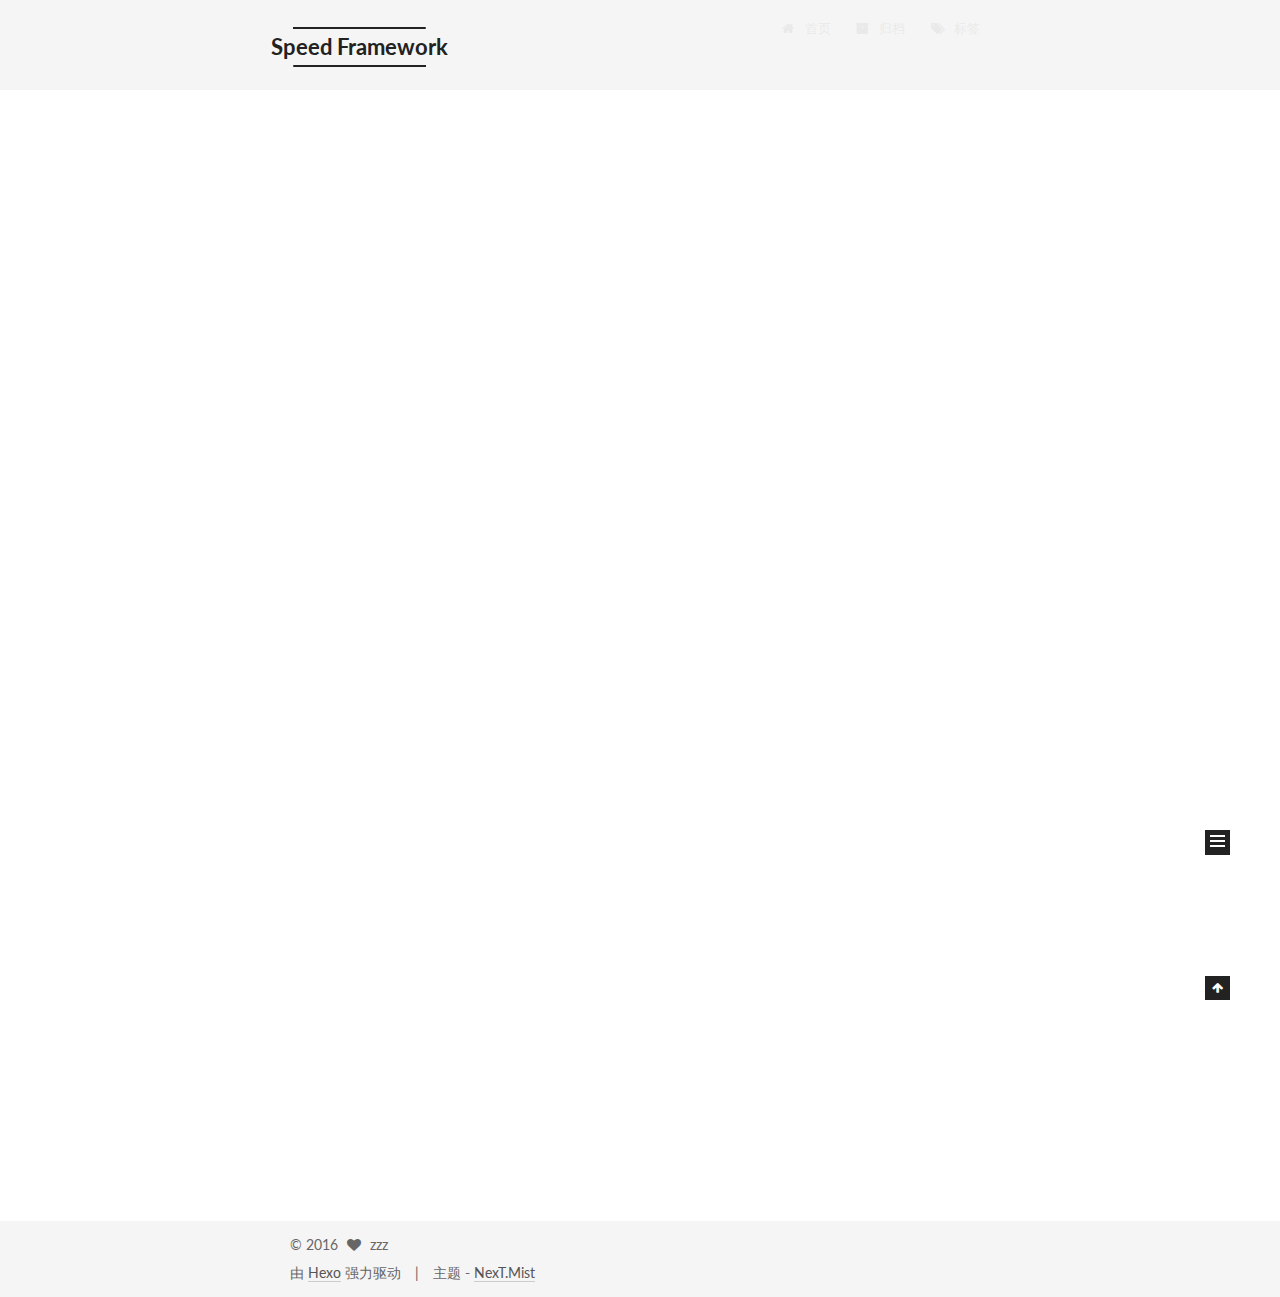
<file: index.html>
<!doctype html>



  


<html class="theme-next mist use-motion">
<head>
  <meta charset="UTF-8"/>
<meta http-equiv="X-UA-Compatible" content="IE=edge,chrome=1" />
<meta name="viewport" content="width=device-width, initial-scale=1, maximum-scale=1"/>



<meta http-equiv="Cache-Control" content="no-transform" />
<meta http-equiv="Cache-Control" content="no-siteapp" />












  
  
  <link href="/vendors/fancybox/source/jquery.fancybox.css?v=2.1.5" rel="stylesheet" type="text/css" />




  
  
  
  

  
    
    
  

  

  

  

  

  
    
    
    <link href="//fonts.googleapis.com/css?family=Lato:300,300italic,400,400italic,700,700italic&subset=latin,latin-ext" rel="stylesheet" type="text/css">
  






<link href="/vendors/font-awesome/css/font-awesome.min.css?v=4.4.0" rel="stylesheet" type="text/css" />

<link href="/css/main.css?v=5.0.1" rel="stylesheet" type="text/css" />


  <meta name="keywords" content="Hexo, NexT" />








  <link rel="shortcut icon" type="image/x-icon" href="/favicon.ico?v=5.0.1" />






<meta property="og:type" content="website">
<meta property="og:title" content="Speed Framework">
<meta property="og:url" content="http://speedframework.com/index.html">
<meta property="og:site_name" content="Speed Framework">
<meta name="twitter:card" content="summary">
<meta name="twitter:title" content="Speed Framework">



<script type="text/javascript" id="hexo.configuration">
  var NexT = window.NexT || {};
  var CONFIG = {
    scheme: 'Mist',
    sidebar: {"position":"left","display":"post"},
    fancybox: true,
    motion: true,
    duoshuo: {
      userId: 0,
      author: '博主'
    }
  };
</script>

  <title> Speed Framework </title>
</head>

<body itemscope itemtype="http://schema.org/WebPage" lang="zh-Hans">

  



  <script type="text/javascript">
    var _hmt = _hmt || [];
    (function() {
      var hm = document.createElement("script");
      hm.src = "//hm.baidu.com/hm.js?70ef1b050b4e61a827545205cac3586a";
      var s = document.getElementsByTagName("script")[0];
      s.parentNode.insertBefore(hm, s);
    })();
  </script>








  
  
    
  

  <div class="container one-collumn sidebar-position-left 
   page-home 
 ">
    <div class="headband"></div>

    <header id="header" class="header" itemscope itemtype="http://schema.org/WPHeader">
      <div class="header-inner"><div class="site-meta ">
  

  <div class="custom-logo-site-title">
    <a href="/"  class="brand" rel="start">
      <span class="logo-line-before"><i></i></span>
      <span class="site-title">Speed Framework</span>
      <span class="logo-line-after"><i></i></span>
    </a>
  </div>
  <p class="site-subtitle">yet another lightweight framework for java dev.</p>
</div>

<div class="site-nav-toggle">
  <button>
    <span class="btn-bar"></span>
    <span class="btn-bar"></span>
    <span class="btn-bar"></span>
  </button>
</div>

<nav class="site-nav">
  

  
    <ul id="menu" class="menu">
      
        
        <li class="menu-item menu-item-home">
          <a href="/" rel="section">
            
              <i class="menu-item-icon fa fa-fw fa-home"></i> <br />
            
            首页
          </a>
        </li>
      
        
        <li class="menu-item menu-item-archives">
          <a href="/archives" rel="section">
            
              <i class="menu-item-icon fa fa-fw fa-archive"></i> <br />
            
            归档
          </a>
        </li>
      
        
        <li class="menu-item menu-item-tags">
          <a href="/tags" rel="section">
            
              <i class="menu-item-icon fa fa-fw fa-tags"></i> <br />
            
            标签
          </a>
        </li>
      

      
    </ul>
  

  
</nav>

 </div>
    </header>

    <main id="main" class="main">
      <div class="main-inner">
        <div class="content-wrap">
          <div id="content" class="content">
            
  <section id="posts" class="posts-expand">
    
      

  
  

  
  
  

  <article class="post post-type-normal " itemscope itemtype="http://schema.org/Article">

    
      <header class="post-header">

        
        
          <h1 class="post-title" itemprop="name headline">
            
            
              
                
                <a class="post-title-link" href="/2016-10/hello-world/" itemprop="url">
                  Hello World
                </a>
              
            
          </h1>
        

        <div class="post-meta">
          <span class="post-time">
            <span class="post-meta-item-icon">
              <i class="fa fa-calendar-o"></i>
            </span>
            <span class="post-meta-item-text">发表于</span>
            <time itemprop="dateCreated" datetime="2016-10-03T09:22:51+08:00" content="2016-10-03">
              2016-10-03
            </time>
          </span>

          

          
            
              <span class="post-comments-count">
                &nbsp; | &nbsp;
                <a href="/2016-10/hello-world/#comments" itemprop="discussionUrl">
                  <span class="post-comments-count ds-thread-count" data-thread-key="2016-10/hello-world/" itemprop="commentsCount"></span>
                </a>
              </span>
            
          

          

          
          

          
        </div>
      </header>
    


    <div class="post-body" itemprop="articleBody">

      
      

      
        
          
            <p>Welcome to <a href="https://hexo.io/" target="_blank" rel="external">Hexo</a>! This is your very first post. Check <a href="https://hexo.io/docs/" target="_blank" rel="external">documentation</a> for more info. If you get any problems when using Hexo, you can find the answer in <a href="https://hexo.io/docs/troubleshooting.html" target="_blank" rel="external">troubleshooting</a> or you can ask me on <a href="https://github.com/hexojs/hexo/issues" target="_blank" rel="external">GitHub</a>.</p>
<h2 id="Quick-Start"><a href="#Quick-Start" class="headerlink" title="Quick Start"></a>Quick Start</h2><h3 id="Create-a-new-post"><a href="#Create-a-new-post" class="headerlink" title="Create a new post"></a>Create a new post</h3><figure class="highlight bash"><table><tr><td class="gutter"><pre><div class="line">1</div></pre></td><td class="code"><pre><div class="line">$ hexo new <span class="string">"My New Post"</span></div></pre></td></tr></table></figure>
<p>More info: <a href="https://hexo.io/docs/writing.html" target="_blank" rel="external">Writing</a></p>
<h3 id="Run-server"><a href="#Run-server" class="headerlink" title="Run server"></a>Run server</h3><figure class="highlight bash"><table><tr><td class="gutter"><pre><div class="line">1</div></pre></td><td class="code"><pre><div class="line">$ hexo server</div></pre></td></tr></table></figure>
<p>More info: <a href="https://hexo.io/docs/server.html" target="_blank" rel="external">Server</a></p>
<h3 id="Generate-static-files"><a href="#Generate-static-files" class="headerlink" title="Generate static files"></a>Generate static files</h3><figure class="highlight bash"><table><tr><td class="gutter"><pre><div class="line">1</div></pre></td><td class="code"><pre><div class="line">$ hexo generate</div></pre></td></tr></table></figure>
<p>More info: <a href="https://hexo.io/docs/generating.html" target="_blank" rel="external">Generating</a></p>
<h3 id="Deploy-to-remote-sites"><a href="#Deploy-to-remote-sites" class="headerlink" title="Deploy to remote sites"></a>Deploy to remote sites</h3><figure class="highlight bash"><table><tr><td class="gutter"><pre><div class="line">1</div></pre></td><td class="code"><pre><div class="line">$ hexo deploy</div></pre></td></tr></table></figure>
<p>More info: <a href="https://hexo.io/docs/deployment.html" target="_blank" rel="external">Deployment</a></p>

          
        
      
    </div>

    <div>
      
    </div>

    <div>
      
    </div>

    <footer class="post-footer">
      

      

      
      
        <div class="post-eof"></div>
      
    </footer>
  </article>


    
  </section>

  


          </div>
          


          

        </div>
        
          
  
  <div class="sidebar-toggle">
    <div class="sidebar-toggle-line-wrap">
      <span class="sidebar-toggle-line sidebar-toggle-line-first"></span>
      <span class="sidebar-toggle-line sidebar-toggle-line-middle"></span>
      <span class="sidebar-toggle-line sidebar-toggle-line-last"></span>
    </div>
  </div>

  <aside id="sidebar" class="sidebar">
    <div class="sidebar-inner">

      

      

      <section class="site-overview sidebar-panel  sidebar-panel-active ">
        <div class="site-author motion-element" itemprop="author" itemscope itemtype="http://schema.org/Person">
          <img class="site-author-image" itemprop="image"
               src="/images/avatar.gif"
               alt="zzz" />
          <p class="site-author-name" itemprop="name">zzz</p>
          <p class="site-description motion-element" itemprop="description"></p>
        </div>
        <nav class="site-state motion-element">
          <div class="site-state-item site-state-posts">
            <a href="/archives">
              <span class="site-state-item-count">1</span>
              <span class="site-state-item-name">日志</span>
            </a>
          </div>

          

          

        </nav>

        

        <div class="links-of-author motion-element">
          
        </div>

        
        

        
        

      </section>

      

    </div>
  </aside>


        
      </div>
    </main>

    <footer id="footer" class="footer">
      <div class="footer-inner">
        <div class="copyright" >
  
  &copy; 
  <span itemprop="copyrightYear">2016</span>
  <span class="with-love">
    <i class="fa fa-heart"></i>
  </span>
  <span class="author" itemprop="copyrightHolder">zzz</span>
</div>

<div class="powered-by">
  由 <a class="theme-link" href="http://hexo.io">Hexo</a> 强力驱动
</div>

<div class="theme-info">
  主题 -
  <a class="theme-link" href="https://github.com/iissnan/hexo-theme-next">
    NexT.Mist
  </a>
</div>

        

        
      </div>
    </footer>

    <div class="back-to-top">
      <i class="fa fa-arrow-up"></i>
    </div>
  </div>

  

<script type="text/javascript">
  if (Object.prototype.toString.call(window.Promise) !== '[object Function]') {
    window.Promise = null;
  }
</script>









  



  
  <script type="text/javascript" src="/vendors/jquery/index.js?v=2.1.3"></script>

  
  <script type="text/javascript" src="/vendors/fastclick/lib/fastclick.min.js?v=1.0.6"></script>

  
  <script type="text/javascript" src="/vendors/jquery_lazyload/jquery.lazyload.js?v=1.9.7"></script>

  
  <script type="text/javascript" src="/vendors/velocity/velocity.min.js?v=1.2.1"></script>

  
  <script type="text/javascript" src="/vendors/velocity/velocity.ui.min.js?v=1.2.1"></script>

  
  <script type="text/javascript" src="/vendors/fancybox/source/jquery.fancybox.pack.js?v=2.1.5"></script>


  


  <script type="text/javascript" src="/js/src/utils.js?v=5.0.1"></script>

  <script type="text/javascript" src="/js/src/motion.js?v=5.0.1"></script>



  
  

  

  


  <script type="text/javascript" src="/js/src/bootstrap.js?v=5.0.1"></script>



  

  
    
  

  <script type="text/javascript">
    var duoshuoQuery = {short_name:"speedframework"};
    (function() {
      var ds = document.createElement('script');
      ds.type = 'text/javascript';ds.async = true;
      ds.id = 'duoshuo-script';
      ds.src = (document.location.protocol == 'https:' ? 'https:' : 'http:') + '//static.duoshuo.com/embed.js';
      ds.charset = 'UTF-8';
      (document.getElementsByTagName('head')[0]
      || document.getElementsByTagName('body')[0]).appendChild(ds);
    })();
  </script>

  
    
  





  
  
  

  

  

</body>
</html>
</file>
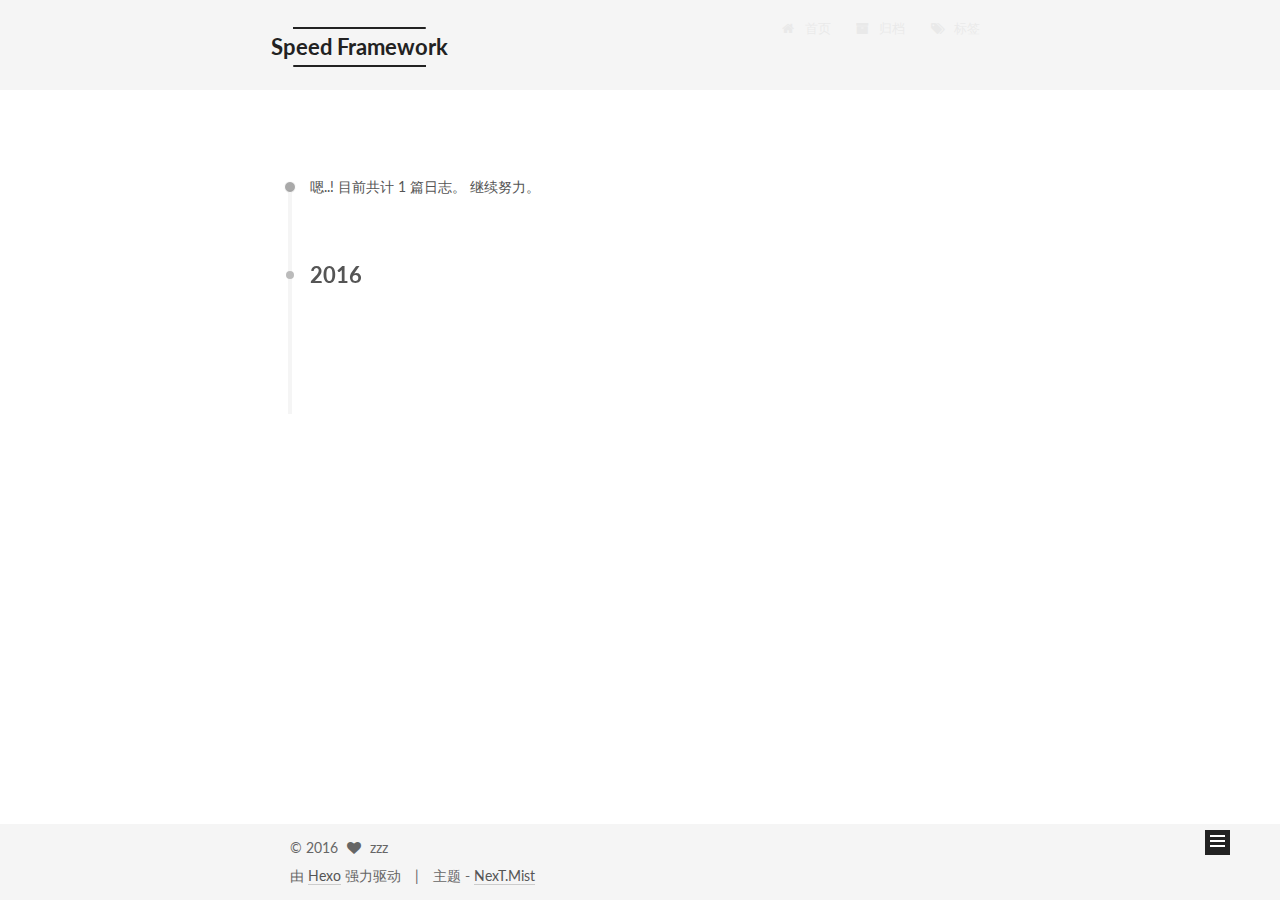
<file: archives/index.html>
<!doctype html>



  


<html class="theme-next mist use-motion">
<head>
  <meta charset="UTF-8"/>
<meta http-equiv="X-UA-Compatible" content="IE=edge,chrome=1" />
<meta name="viewport" content="width=device-width, initial-scale=1, maximum-scale=1"/>



<meta http-equiv="Cache-Control" content="no-transform" />
<meta http-equiv="Cache-Control" content="no-siteapp" />












  
  
  <link href="/vendors/fancybox/source/jquery.fancybox.css?v=2.1.5" rel="stylesheet" type="text/css" />




  
  
  
  

  
    
    
  

  

  

  

  

  
    
    
    <link href="//fonts.googleapis.com/css?family=Lato:300,300italic,400,400italic,700,700italic&subset=latin,latin-ext" rel="stylesheet" type="text/css">
  






<link href="/vendors/font-awesome/css/font-awesome.min.css?v=4.4.0" rel="stylesheet" type="text/css" />

<link href="/css/main.css?v=5.0.1" rel="stylesheet" type="text/css" />


  <meta name="keywords" content="Hexo, NexT" />








  <link rel="shortcut icon" type="image/x-icon" href="/favicon.ico?v=5.0.1" />






<meta property="og:type" content="website">
<meta property="og:title" content="Speed Framework">
<meta property="og:url" content="http://speedframework.com/archives/index.html">
<meta property="og:site_name" content="Speed Framework">
<meta name="twitter:card" content="summary">
<meta name="twitter:title" content="Speed Framework">



<script type="text/javascript" id="hexo.configuration">
  var NexT = window.NexT || {};
  var CONFIG = {
    scheme: 'Mist',
    sidebar: {"position":"left","display":"post"},
    fancybox: true,
    motion: true,
    duoshuo: {
      userId: 0,
      author: '博主'
    }
  };
</script>

  <title> 归档 | Speed Framework </title>
</head>

<body itemscope itemtype="http://schema.org/WebPage" lang="zh-Hans">

  



  <script type="text/javascript">
    var _hmt = _hmt || [];
    (function() {
      var hm = document.createElement("script");
      hm.src = "//hm.baidu.com/hm.js?70ef1b050b4e61a827545205cac3586a";
      var s = document.getElementsByTagName("script")[0];
      s.parentNode.insertBefore(hm, s);
    })();
  </script>








  
  
    
  

  <div class="container one-collumn sidebar-position-left  page-archive  ">
    <div class="headband"></div>

    <header id="header" class="header" itemscope itemtype="http://schema.org/WPHeader">
      <div class="header-inner"><div class="site-meta ">
  

  <div class="custom-logo-site-title">
    <a href="/"  class="brand" rel="start">
      <span class="logo-line-before"><i></i></span>
      <span class="site-title">Speed Framework</span>
      <span class="logo-line-after"><i></i></span>
    </a>
  </div>
  <p class="site-subtitle">yet another lightweight framework for java dev.</p>
</div>

<div class="site-nav-toggle">
  <button>
    <span class="btn-bar"></span>
    <span class="btn-bar"></span>
    <span class="btn-bar"></span>
  </button>
</div>

<nav class="site-nav">
  

  
    <ul id="menu" class="menu">
      
        
        <li class="menu-item menu-item-home">
          <a href="/" rel="section">
            
              <i class="menu-item-icon fa fa-fw fa-home"></i> <br />
            
            首页
          </a>
        </li>
      
        
        <li class="menu-item menu-item-archives">
          <a href="/archives" rel="section">
            
              <i class="menu-item-icon fa fa-fw fa-archive"></i> <br />
            
            归档
          </a>
        </li>
      
        
        <li class="menu-item menu-item-tags">
          <a href="/tags" rel="section">
            
              <i class="menu-item-icon fa fa-fw fa-tags"></i> <br />
            
            标签
          </a>
        </li>
      

      
    </ul>
  

  
</nav>

 </div>
    </header>

    <main id="main" class="main">
      <div class="main-inner">
        <div class="content-wrap">
          <div id="content" class="content">
            

  <section id="posts" class="posts-collapse">
    <span class="archive-move-on"></span>

    <span class="archive-page-counter">
      
      
      
        
      
      嗯..! 目前共计 1 篇日志。 继续努力。
    </span>

    

      
      
      

      
        
        <div class="collection-title">
          <h2 class="archive-year motion-element" id="archive-year-2016">2016</h2>
        </div>
      
      

      

  <article class="post post-type-normal" itemscope itemtype="http://schema.org/Article">
    <header class="post-header">

      <h1 class="post-title">
        
            <a class="post-title-link" href="/2016-10/hello-world/" itemprop="url">
              
                <span itemprop="name">Hello World</span>
              
            </a>
        
      </h1>

      <div class="post-meta">
        <time class="post-time" itemprop="dateCreated"
              datetime="2016-10-03T09:22:51+08:00"
              content="2016-10-03" >
          10-03
        </time>
      </div>

    </header>
  </article>



    

  </section>

  



          </div>
          


          

        </div>
        
          
  
  <div class="sidebar-toggle">
    <div class="sidebar-toggle-line-wrap">
      <span class="sidebar-toggle-line sidebar-toggle-line-first"></span>
      <span class="sidebar-toggle-line sidebar-toggle-line-middle"></span>
      <span class="sidebar-toggle-line sidebar-toggle-line-last"></span>
    </div>
  </div>

  <aside id="sidebar" class="sidebar">
    <div class="sidebar-inner">

      

      

      <section class="site-overview sidebar-panel  sidebar-panel-active ">
        <div class="site-author motion-element" itemprop="author" itemscope itemtype="http://schema.org/Person">
          <img class="site-author-image" itemprop="image"
               src="/images/avatar.gif"
               alt="zzz" />
          <p class="site-author-name" itemprop="name">zzz</p>
          <p class="site-description motion-element" itemprop="description"></p>
        </div>
        <nav class="site-state motion-element">
          <div class="site-state-item site-state-posts">
            <a href="/archives">
              <span class="site-state-item-count">1</span>
              <span class="site-state-item-name">日志</span>
            </a>
          </div>

          

          

        </nav>

        

        <div class="links-of-author motion-element">
          
        </div>

        
        

        
        

      </section>

      

    </div>
  </aside>


        
      </div>
    </main>

    <footer id="footer" class="footer">
      <div class="footer-inner">
        <div class="copyright" >
  
  &copy; 
  <span itemprop="copyrightYear">2016</span>
  <span class="with-love">
    <i class="fa fa-heart"></i>
  </span>
  <span class="author" itemprop="copyrightHolder">zzz</span>
</div>

<div class="powered-by">
  由 <a class="theme-link" href="http://hexo.io">Hexo</a> 强力驱动
</div>

<div class="theme-info">
  主题 -
  <a class="theme-link" href="https://github.com/iissnan/hexo-theme-next">
    NexT.Mist
  </a>
</div>

        

        
      </div>
    </footer>

    <div class="back-to-top">
      <i class="fa fa-arrow-up"></i>
    </div>
  </div>

  

<script type="text/javascript">
  if (Object.prototype.toString.call(window.Promise) !== '[object Function]') {
    window.Promise = null;
  }
</script>









  



  
  <script type="text/javascript" src="/vendors/jquery/index.js?v=2.1.3"></script>

  
  <script type="text/javascript" src="/vendors/fastclick/lib/fastclick.min.js?v=1.0.6"></script>

  
  <script type="text/javascript" src="/vendors/jquery_lazyload/jquery.lazyload.js?v=1.9.7"></script>

  
  <script type="text/javascript" src="/vendors/velocity/velocity.min.js?v=1.2.1"></script>

  
  <script type="text/javascript" src="/vendors/velocity/velocity.ui.min.js?v=1.2.1"></script>

  
  <script type="text/javascript" src="/vendors/fancybox/source/jquery.fancybox.pack.js?v=2.1.5"></script>


  


  <script type="text/javascript" src="/js/src/utils.js?v=5.0.1"></script>

  <script type="text/javascript" src="/js/src/motion.js?v=5.0.1"></script>



  
  

  
  
    <script type="text/javascript" id="motion.page.archive">
      $('.archive-year').velocity('transition.slideLeftIn');
    </script>
  


  


  <script type="text/javascript" src="/js/src/bootstrap.js?v=5.0.1"></script>



  

  
    
  

  <script type="text/javascript">
    var duoshuoQuery = {short_name:"speedframework"};
    (function() {
      var ds = document.createElement('script');
      ds.type = 'text/javascript';ds.async = true;
      ds.id = 'duoshuo-script';
      ds.src = (document.location.protocol == 'https:' ? 'https:' : 'http:') + '//static.duoshuo.com/embed.js';
      ds.charset = 'UTF-8';
      (document.getElementsByTagName('head')[0]
      || document.getElementsByTagName('body')[0]).appendChild(ds);
    })();
  </script>

  
    
  





  
  
  

  

  

</body>
</html>
</file>
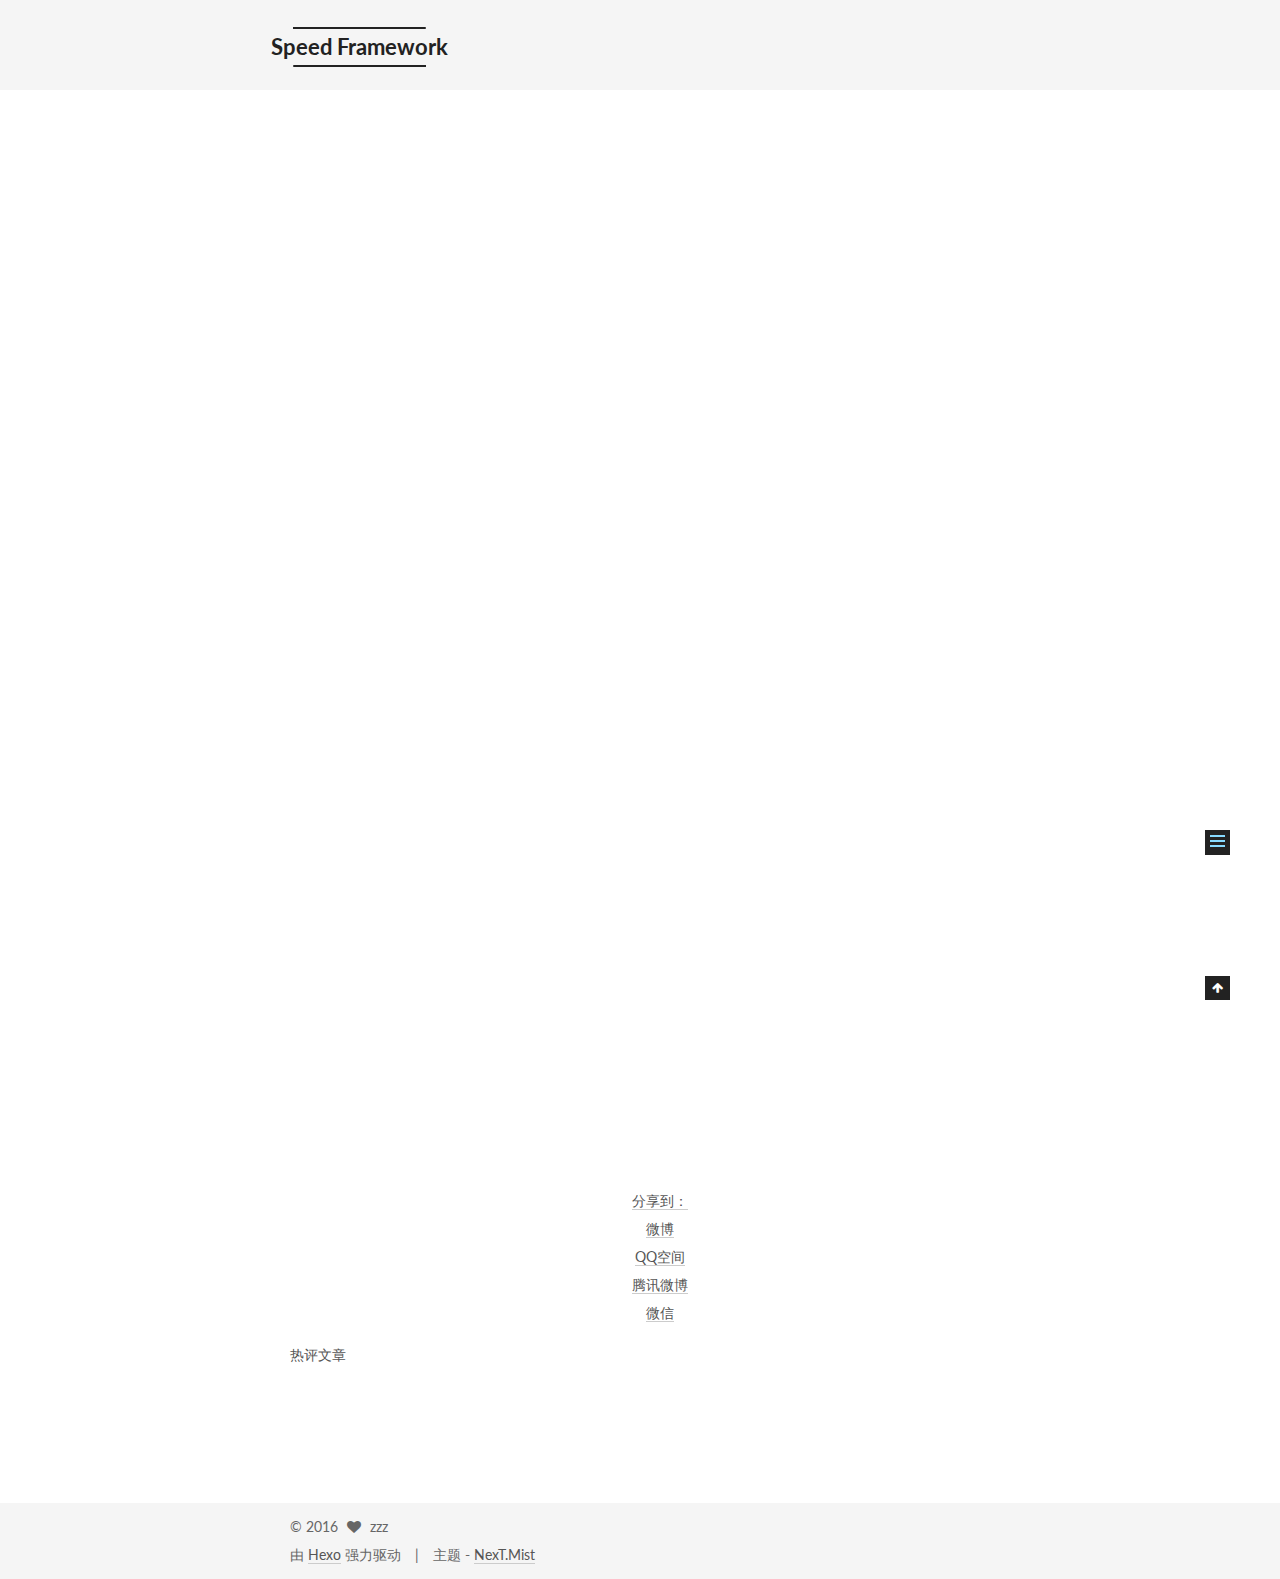
<file: 2016-10/hello-world/index.html>
<!doctype html>



  


<html class="theme-next mist use-motion">
<head>
  <meta charset="UTF-8"/>
<meta http-equiv="X-UA-Compatible" content="IE=edge,chrome=1" />
<meta name="viewport" content="width=device-width, initial-scale=1, maximum-scale=1"/>



<meta http-equiv="Cache-Control" content="no-transform" />
<meta http-equiv="Cache-Control" content="no-siteapp" />












  
  
  <link href="/vendors/fancybox/source/jquery.fancybox.css?v=2.1.5" rel="stylesheet" type="text/css" />




  
  
  
  

  
    
    
  

  

  

  

  

  
    
    
    <link href="//fonts.googleapis.com/css?family=Lato:300,300italic,400,400italic,700,700italic&subset=latin,latin-ext" rel="stylesheet" type="text/css">
  






<link href="/vendors/font-awesome/css/font-awesome.min.css?v=4.4.0" rel="stylesheet" type="text/css" />

<link href="/css/main.css?v=5.0.1" rel="stylesheet" type="text/css" />


  <meta name="keywords" content="Hexo, NexT" />








  <link rel="shortcut icon" type="image/x-icon" href="/favicon.ico?v=5.0.1" />






<meta name="description" content="Welcome to Hexo! This is your very first post. Check documentation for more info. If you get any problems when using Hexo, you can find the answer in troubleshooting or you can ask me on GitHub.
Quick">
<meta property="og:type" content="article">
<meta property="og:title" content="Hello World">
<meta property="og:url" content="http://speedframework.com/2016-10/hello-world/index.html">
<meta property="og:site_name" content="Speed Framework">
<meta property="og:description" content="Welcome to Hexo! This is your very first post. Check documentation for more info. If you get any problems when using Hexo, you can find the answer in troubleshooting or you can ask me on GitHub.
Quick">
<meta property="og:updated_time" content="2016-10-03T01:22:51.854Z">
<meta name="twitter:card" content="summary">
<meta name="twitter:title" content="Hello World">
<meta name="twitter:description" content="Welcome to Hexo! This is your very first post. Check documentation for more info. If you get any problems when using Hexo, you can find the answer in troubleshooting or you can ask me on GitHub.
Quick">



<script type="text/javascript" id="hexo.configuration">
  var NexT = window.NexT || {};
  var CONFIG = {
    scheme: 'Mist',
    sidebar: {"position":"left","display":"post"},
    fancybox: true,
    motion: true,
    duoshuo: {
      userId: 0,
      author: '博主'
    }
  };
</script>

  <title> Hello World | Speed Framework </title>
</head>

<body itemscope itemtype="http://schema.org/WebPage" lang="zh-Hans">

  



  <script type="text/javascript">
    var _hmt = _hmt || [];
    (function() {
      var hm = document.createElement("script");
      hm.src = "//hm.baidu.com/hm.js?70ef1b050b4e61a827545205cac3586a";
      var s = document.getElementsByTagName("script")[0];
      s.parentNode.insertBefore(hm, s);
    })();
  </script>








  
  
    
  

  <div class="container one-collumn sidebar-position-left page-post-detail ">
    <div class="headband"></div>

    <header id="header" class="header" itemscope itemtype="http://schema.org/WPHeader">
      <div class="header-inner"><div class="site-meta ">
  

  <div class="custom-logo-site-title">
    <a href="/"  class="brand" rel="start">
      <span class="logo-line-before"><i></i></span>
      <span class="site-title">Speed Framework</span>
      <span class="logo-line-after"><i></i></span>
    </a>
  </div>
  <p class="site-subtitle">yet another lightweight framework for java dev.</p>
</div>

<div class="site-nav-toggle">
  <button>
    <span class="btn-bar"></span>
    <span class="btn-bar"></span>
    <span class="btn-bar"></span>
  </button>
</div>

<nav class="site-nav">
  

  
    <ul id="menu" class="menu">
      
        
        <li class="menu-item menu-item-home">
          <a href="/" rel="section">
            
              <i class="menu-item-icon fa fa-fw fa-home"></i> <br />
            
            首页
          </a>
        </li>
      
        
        <li class="menu-item menu-item-archives">
          <a href="/archives" rel="section">
            
              <i class="menu-item-icon fa fa-fw fa-archive"></i> <br />
            
            归档
          </a>
        </li>
      
        
        <li class="menu-item menu-item-tags">
          <a href="/tags" rel="section">
            
              <i class="menu-item-icon fa fa-fw fa-tags"></i> <br />
            
            标签
          </a>
        </li>
      

      
    </ul>
  

  
</nav>

 </div>
    </header>

    <main id="main" class="main">
      <div class="main-inner">
        <div class="content-wrap">
          <div id="content" class="content">
            

  <div id="posts" class="posts-expand">
    

  
  

  
  
  

  <article class="post post-type-normal " itemscope itemtype="http://schema.org/Article">

    
      <header class="post-header">

        
        
          <h1 class="post-title" itemprop="name headline">
            
            
              
                Hello World
              
            
          </h1>
        

        <div class="post-meta">
          <span class="post-time">
            <span class="post-meta-item-icon">
              <i class="fa fa-calendar-o"></i>
            </span>
            <span class="post-meta-item-text">发表于</span>
            <time itemprop="dateCreated" datetime="2016-10-03T09:22:51+08:00" content="2016-10-03">
              2016-10-03
            </time>
          </span>

          

          
            
              <span class="post-comments-count">
                &nbsp; | &nbsp;
                <a href="/2016-10/hello-world/#comments" itemprop="discussionUrl">
                  <span class="post-comments-count ds-thread-count" data-thread-key="2016-10/hello-world/" itemprop="commentsCount"></span>
                </a>
              </span>
            
          

          

          
          

          
        </div>
      </header>
    


    <div class="post-body" itemprop="articleBody">

      
      

      
        <p>Welcome to <a href="https://hexo.io/" target="_blank" rel="external">Hexo</a>! This is your very first post. Check <a href="https://hexo.io/docs/" target="_blank" rel="external">documentation</a> for more info. If you get any problems when using Hexo, you can find the answer in <a href="https://hexo.io/docs/troubleshooting.html" target="_blank" rel="external">troubleshooting</a> or you can ask me on <a href="https://github.com/hexojs/hexo/issues" target="_blank" rel="external">GitHub</a>.</p>
<h2 id="Quick-Start"><a href="#Quick-Start" class="headerlink" title="Quick Start"></a>Quick Start</h2><h3 id="Create-a-new-post"><a href="#Create-a-new-post" class="headerlink" title="Create a new post"></a>Create a new post</h3><figure class="highlight bash"><table><tr><td class="gutter"><pre><div class="line">1</div></pre></td><td class="code"><pre><div class="line">$ hexo new <span class="string">"My New Post"</span></div></pre></td></tr></table></figure>
<p>More info: <a href="https://hexo.io/docs/writing.html" target="_blank" rel="external">Writing</a></p>
<h3 id="Run-server"><a href="#Run-server" class="headerlink" title="Run server"></a>Run server</h3><figure class="highlight bash"><table><tr><td class="gutter"><pre><div class="line">1</div></pre></td><td class="code"><pre><div class="line">$ hexo server</div></pre></td></tr></table></figure>
<p>More info: <a href="https://hexo.io/docs/server.html" target="_blank" rel="external">Server</a></p>
<h3 id="Generate-static-files"><a href="#Generate-static-files" class="headerlink" title="Generate static files"></a>Generate static files</h3><figure class="highlight bash"><table><tr><td class="gutter"><pre><div class="line">1</div></pre></td><td class="code"><pre><div class="line">$ hexo generate</div></pre></td></tr></table></figure>
<p>More info: <a href="https://hexo.io/docs/generating.html" target="_blank" rel="external">Generating</a></p>
<h3 id="Deploy-to-remote-sites"><a href="#Deploy-to-remote-sites" class="headerlink" title="Deploy to remote sites"></a>Deploy to remote sites</h3><figure class="highlight bash"><table><tr><td class="gutter"><pre><div class="line">1</div></pre></td><td class="code"><pre><div class="line">$ hexo deploy</div></pre></td></tr></table></figure>
<p>More info: <a href="https://hexo.io/docs/deployment.html" target="_blank" rel="external">Deployment</a></p>

      
    </div>

    <div>
      
        
      
    </div>

    <div>
      
        

      
    </div>

    <footer class="post-footer">
      

      

      
      
    </footer>
  </article>



    <div class="post-spread">
      
        <div class="ds-share flat" data-thread-key="2016-10/hello-world/"
     data-title="Hello World"
     data-content=""
     data-url="http://speedframework.com/2016-10/hello-world/">
  <div class="ds-share-inline">
    <ul  class="ds-share-icons-16">

      <li data-toggle="ds-share-icons-more"><a class="ds-more" href="javascript:void(0);">分享到：</a></li>
      <li><a class="ds-weibo" href="javascript:void(0);" data-service="weibo">微博</a></li>
      <li><a class="ds-qzone" href="javascript:void(0);" data-service="qzone">QQ空间</a></li>
      <li><a class="ds-qqt" href="javascript:void(0);" data-service="qqt">腾讯微博</a></li>
      <li><a class="ds-wechat" href="javascript:void(0);" data-service="wechat">微信</a></li>

    </ul>
    <div class="ds-share-icons-more">
    </div>
  </div>
</div>
      
    </div>
  </div>


          </div>
          

  <p>热评文章</p>
  <div class="ds-top-threads" data-range="weekly" data-num-items="4"></div>


          
  <div class="comments" id="comments">
    
      <div class="ds-thread" data-thread-key="2016-10/hello-world/"
           data-title="Hello World" data-url="http://speedframework.com/2016-10/hello-world/">
      </div>
    
  </div>


        </div>
        
          
  
  <div class="sidebar-toggle">
    <div class="sidebar-toggle-line-wrap">
      <span class="sidebar-toggle-line sidebar-toggle-line-first"></span>
      <span class="sidebar-toggle-line sidebar-toggle-line-middle"></span>
      <span class="sidebar-toggle-line sidebar-toggle-line-last"></span>
    </div>
  </div>

  <aside id="sidebar" class="sidebar">
    <div class="sidebar-inner">

      

      
        <ul class="sidebar-nav motion-element">
          <li class="sidebar-nav-toc sidebar-nav-active" data-target="post-toc-wrap" >
            文章目录
          </li>
          <li class="sidebar-nav-overview" data-target="site-overview">
            站点概览
          </li>
        </ul>
      

      <section class="site-overview sidebar-panel ">
        <div class="site-author motion-element" itemprop="author" itemscope itemtype="http://schema.org/Person">
          <img class="site-author-image" itemprop="image"
               src="/images/avatar.gif"
               alt="zzz" />
          <p class="site-author-name" itemprop="name">zzz</p>
          <p class="site-description motion-element" itemprop="description"></p>
        </div>
        <nav class="site-state motion-element">
          <div class="site-state-item site-state-posts">
            <a href="/archives">
              <span class="site-state-item-count">1</span>
              <span class="site-state-item-name">日志</span>
            </a>
          </div>

          

          

        </nav>

        

        <div class="links-of-author motion-element">
          
        </div>

        
        

        
        

      </section>

      
        <section class="post-toc-wrap motion-element sidebar-panel sidebar-panel-active">
          <div class="post-toc">
            
              
            
            
              <div class="post-toc-content"><ol class="nav"><li class="nav-item nav-level-2"><a class="nav-link" href="#Quick-Start"><span class="nav-number">1.</span> <span class="nav-text">Quick Start</span></a><ol class="nav-child"><li class="nav-item nav-level-3"><a class="nav-link" href="#Create-a-new-post"><span class="nav-number">1.1.</span> <span class="nav-text">Create a new post</span></a></li><li class="nav-item nav-level-3"><a class="nav-link" href="#Run-server"><span class="nav-number">1.2.</span> <span class="nav-text">Run server</span></a></li><li class="nav-item nav-level-3"><a class="nav-link" href="#Generate-static-files"><span class="nav-number">1.3.</span> <span class="nav-text">Generate static files</span></a></li><li class="nav-item nav-level-3"><a class="nav-link" href="#Deploy-to-remote-sites"><span class="nav-number">1.4.</span> <span class="nav-text">Deploy to remote sites</span></a></li></ol></li></ol></div>
            
          </div>
        </section>
      

    </div>
  </aside>


        
      </div>
    </main>

    <footer id="footer" class="footer">
      <div class="footer-inner">
        <div class="copyright" >
  
  &copy; 
  <span itemprop="copyrightYear">2016</span>
  <span class="with-love">
    <i class="fa fa-heart"></i>
  </span>
  <span class="author" itemprop="copyrightHolder">zzz</span>
</div>

<div class="powered-by">
  由 <a class="theme-link" href="http://hexo.io">Hexo</a> 强力驱动
</div>

<div class="theme-info">
  主题 -
  <a class="theme-link" href="https://github.com/iissnan/hexo-theme-next">
    NexT.Mist
  </a>
</div>

        

        
      </div>
    </footer>

    <div class="back-to-top">
      <i class="fa fa-arrow-up"></i>
    </div>
  </div>

  

<script type="text/javascript">
  if (Object.prototype.toString.call(window.Promise) !== '[object Function]') {
    window.Promise = null;
  }
</script>









  



  
  <script type="text/javascript" src="/vendors/jquery/index.js?v=2.1.3"></script>

  
  <script type="text/javascript" src="/vendors/fastclick/lib/fastclick.min.js?v=1.0.6"></script>

  
  <script type="text/javascript" src="/vendors/jquery_lazyload/jquery.lazyload.js?v=1.9.7"></script>

  
  <script type="text/javascript" src="/vendors/velocity/velocity.min.js?v=1.2.1"></script>

  
  <script type="text/javascript" src="/vendors/velocity/velocity.ui.min.js?v=1.2.1"></script>

  
  <script type="text/javascript" src="/vendors/fancybox/source/jquery.fancybox.pack.js?v=2.1.5"></script>


  


  <script type="text/javascript" src="/js/src/utils.js?v=5.0.1"></script>

  <script type="text/javascript" src="/js/src/motion.js?v=5.0.1"></script>



  
  

  
  <script type="text/javascript" src="/js/src/scrollspy.js?v=5.0.1"></script>
<script type="text/javascript" src="/js/src/post-details.js?v=5.0.1"></script>



  


  <script type="text/javascript" src="/js/src/bootstrap.js?v=5.0.1"></script>



  

  
    
  

  <script type="text/javascript">
    var duoshuoQuery = {short_name:"speedframework"};
    (function() {
      var ds = document.createElement('script');
      ds.type = 'text/javascript';ds.async = true;
      ds.id = 'duoshuo-script';
      ds.src = (document.location.protocol == 'https:' ? 'https:' : 'http:') + '//static.duoshuo.com/embed.js';
      ds.charset = 'UTF-8';
      (document.getElementsByTagName('head')[0]
      || document.getElementsByTagName('body')[0]).appendChild(ds);
    })();
  </script>

  
    
  





  
  
  

  

  

</body>
</html>
</file>
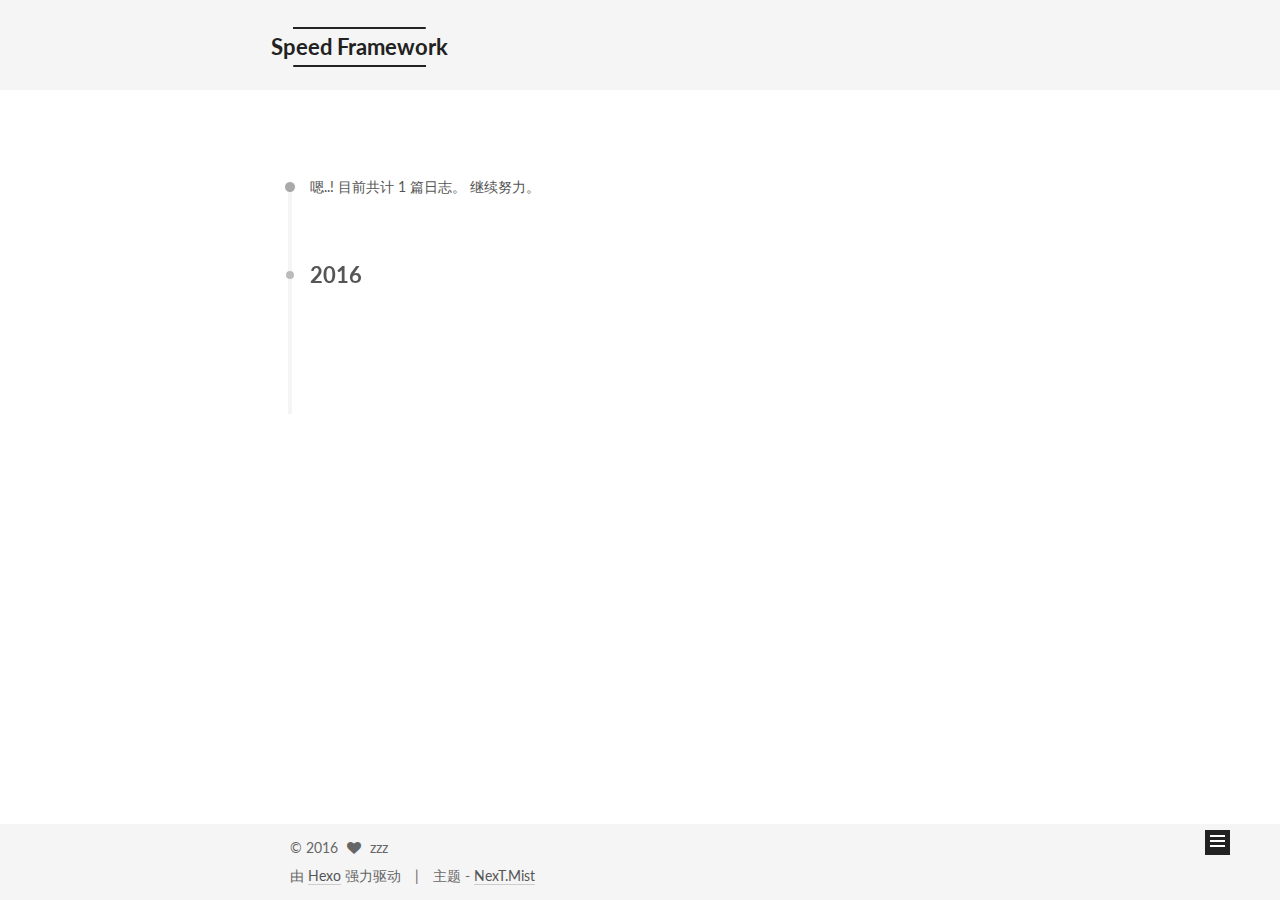
<file: archives/2016/index.html>
<!doctype html>



  


<html class="theme-next mist use-motion">
<head>
  <meta charset="UTF-8"/>
<meta http-equiv="X-UA-Compatible" content="IE=edge,chrome=1" />
<meta name="viewport" content="width=device-width, initial-scale=1, maximum-scale=1"/>



<meta http-equiv="Cache-Control" content="no-transform" />
<meta http-equiv="Cache-Control" content="no-siteapp" />












  
  
  <link href="/vendors/fancybox/source/jquery.fancybox.css?v=2.1.5" rel="stylesheet" type="text/css" />




  
  
  
  

  
    
    
  

  

  

  

  

  
    
    
    <link href="//fonts.googleapis.com/css?family=Lato:300,300italic,400,400italic,700,700italic&subset=latin,latin-ext" rel="stylesheet" type="text/css">
  






<link href="/vendors/font-awesome/css/font-awesome.min.css?v=4.4.0" rel="stylesheet" type="text/css" />

<link href="/css/main.css?v=5.0.1" rel="stylesheet" type="text/css" />


  <meta name="keywords" content="Hexo, NexT" />








  <link rel="shortcut icon" type="image/x-icon" href="/favicon.ico?v=5.0.1" />






<meta property="og:type" content="website">
<meta property="og:title" content="Speed Framework">
<meta property="og:url" content="http://speedframework.com/archives/2016/index.html">
<meta property="og:site_name" content="Speed Framework">
<meta name="twitter:card" content="summary">
<meta name="twitter:title" content="Speed Framework">



<script type="text/javascript" id="hexo.configuration">
  var NexT = window.NexT || {};
  var CONFIG = {
    scheme: 'Mist',
    sidebar: {"position":"left","display":"post"},
    fancybox: true,
    motion: true,
    duoshuo: {
      userId: 0,
      author: '博主'
    }
  };
</script>

  <title> 归档 | Speed Framework </title>
</head>

<body itemscope itemtype="http://schema.org/WebPage" lang="zh-Hans">

  



  <script type="text/javascript">
    var _hmt = _hmt || [];
    (function() {
      var hm = document.createElement("script");
      hm.src = "//hm.baidu.com/hm.js?70ef1b050b4e61a827545205cac3586a";
      var s = document.getElementsByTagName("script")[0];
      s.parentNode.insertBefore(hm, s);
    })();
  </script>








  
  
    
  

  <div class="container one-collumn sidebar-position-left  page-archive  ">
    <div class="headband"></div>

    <header id="header" class="header" itemscope itemtype="http://schema.org/WPHeader">
      <div class="header-inner"><div class="site-meta ">
  

  <div class="custom-logo-site-title">
    <a href="/"  class="brand" rel="start">
      <span class="logo-line-before"><i></i></span>
      <span class="site-title">Speed Framework</span>
      <span class="logo-line-after"><i></i></span>
    </a>
  </div>
  <p class="site-subtitle">yet another lightweight framework for java dev.</p>
</div>

<div class="site-nav-toggle">
  <button>
    <span class="btn-bar"></span>
    <span class="btn-bar"></span>
    <span class="btn-bar"></span>
  </button>
</div>

<nav class="site-nav">
  

  
    <ul id="menu" class="menu">
      
        
        <li class="menu-item menu-item-home">
          <a href="/" rel="section">
            
              <i class="menu-item-icon fa fa-fw fa-home"></i> <br />
            
            首页
          </a>
        </li>
      
        
        <li class="menu-item menu-item-archives">
          <a href="/archives" rel="section">
            
              <i class="menu-item-icon fa fa-fw fa-archive"></i> <br />
            
            归档
          </a>
        </li>
      
        
        <li class="menu-item menu-item-tags">
          <a href="/tags" rel="section">
            
              <i class="menu-item-icon fa fa-fw fa-tags"></i> <br />
            
            标签
          </a>
        </li>
      

      
    </ul>
  

  
</nav>

 </div>
    </header>

    <main id="main" class="main">
      <div class="main-inner">
        <div class="content-wrap">
          <div id="content" class="content">
            

  <section id="posts" class="posts-collapse">
    <span class="archive-move-on"></span>

    <span class="archive-page-counter">
      
      
      
        
      
      嗯..! 目前共计 1 篇日志。 继续努力。
    </span>

    

      
      
      

      
        
        <div class="collection-title">
          <h2 class="archive-year motion-element" id="archive-year-2016">2016</h2>
        </div>
      
      

      

  <article class="post post-type-normal" itemscope itemtype="http://schema.org/Article">
    <header class="post-header">

      <h1 class="post-title">
        
            <a class="post-title-link" href="/2016-10/hello-world/" itemprop="url">
              
                <span itemprop="name">Hello World</span>
              
            </a>
        
      </h1>

      <div class="post-meta">
        <time class="post-time" itemprop="dateCreated"
              datetime="2016-10-03T09:22:51+08:00"
              content="2016-10-03" >
          10-03
        </time>
      </div>

    </header>
  </article>



    

  </section>

  



          </div>
          


          

        </div>
        
          
  
  <div class="sidebar-toggle">
    <div class="sidebar-toggle-line-wrap">
      <span class="sidebar-toggle-line sidebar-toggle-line-first"></span>
      <span class="sidebar-toggle-line sidebar-toggle-line-middle"></span>
      <span class="sidebar-toggle-line sidebar-toggle-line-last"></span>
    </div>
  </div>

  <aside id="sidebar" class="sidebar">
    <div class="sidebar-inner">

      

      

      <section class="site-overview sidebar-panel  sidebar-panel-active ">
        <div class="site-author motion-element" itemprop="author" itemscope itemtype="http://schema.org/Person">
          <img class="site-author-image" itemprop="image"
               src="/images/avatar.gif"
               alt="zzz" />
          <p class="site-author-name" itemprop="name">zzz</p>
          <p class="site-description motion-element" itemprop="description"></p>
        </div>
        <nav class="site-state motion-element">
          <div class="site-state-item site-state-posts">
            <a href="/archives">
              <span class="site-state-item-count">1</span>
              <span class="site-state-item-name">日志</span>
            </a>
          </div>

          

          

        </nav>

        

        <div class="links-of-author motion-element">
          
        </div>

        
        

        
        

      </section>

      

    </div>
  </aside>


        
      </div>
    </main>

    <footer id="footer" class="footer">
      <div class="footer-inner">
        <div class="copyright" >
  
  &copy; 
  <span itemprop="copyrightYear">2016</span>
  <span class="with-love">
    <i class="fa fa-heart"></i>
  </span>
  <span class="author" itemprop="copyrightHolder">zzz</span>
</div>

<div class="powered-by">
  由 <a class="theme-link" href="http://hexo.io">Hexo</a> 强力驱动
</div>

<div class="theme-info">
  主题 -
  <a class="theme-link" href="https://github.com/iissnan/hexo-theme-next">
    NexT.Mist
  </a>
</div>

        

        
      </div>
    </footer>

    <div class="back-to-top">
      <i class="fa fa-arrow-up"></i>
    </div>
  </div>

  

<script type="text/javascript">
  if (Object.prototype.toString.call(window.Promise) !== '[object Function]') {
    window.Promise = null;
  }
</script>









  



  
  <script type="text/javascript" src="/vendors/jquery/index.js?v=2.1.3"></script>

  
  <script type="text/javascript" src="/vendors/fastclick/lib/fastclick.min.js?v=1.0.6"></script>

  
  <script type="text/javascript" src="/vendors/jquery_lazyload/jquery.lazyload.js?v=1.9.7"></script>

  
  <script type="text/javascript" src="/vendors/velocity/velocity.min.js?v=1.2.1"></script>

  
  <script type="text/javascript" src="/vendors/velocity/velocity.ui.min.js?v=1.2.1"></script>

  
  <script type="text/javascript" src="/vendors/fancybox/source/jquery.fancybox.pack.js?v=2.1.5"></script>


  


  <script type="text/javascript" src="/js/src/utils.js?v=5.0.1"></script>

  <script type="text/javascript" src="/js/src/motion.js?v=5.0.1"></script>



  
  

  
  
    <script type="text/javascript" id="motion.page.archive">
      $('.archive-year').velocity('transition.slideLeftIn');
    </script>
  


  


  <script type="text/javascript" src="/js/src/bootstrap.js?v=5.0.1"></script>



  

  
    
  

  <script type="text/javascript">
    var duoshuoQuery = {short_name:"speedframework"};
    (function() {
      var ds = document.createElement('script');
      ds.type = 'text/javascript';ds.async = true;
      ds.id = 'duoshuo-script';
      ds.src = (document.location.protocol == 'https:' ? 'https:' : 'http:') + '//static.duoshuo.com/embed.js';
      ds.charset = 'UTF-8';
      (document.getElementsByTagName('head')[0]
      || document.getElementsByTagName('body')[0]).appendChild(ds);
    })();
  </script>

  
    
  





  
  
  

  

  

</body>
</html>
</file>
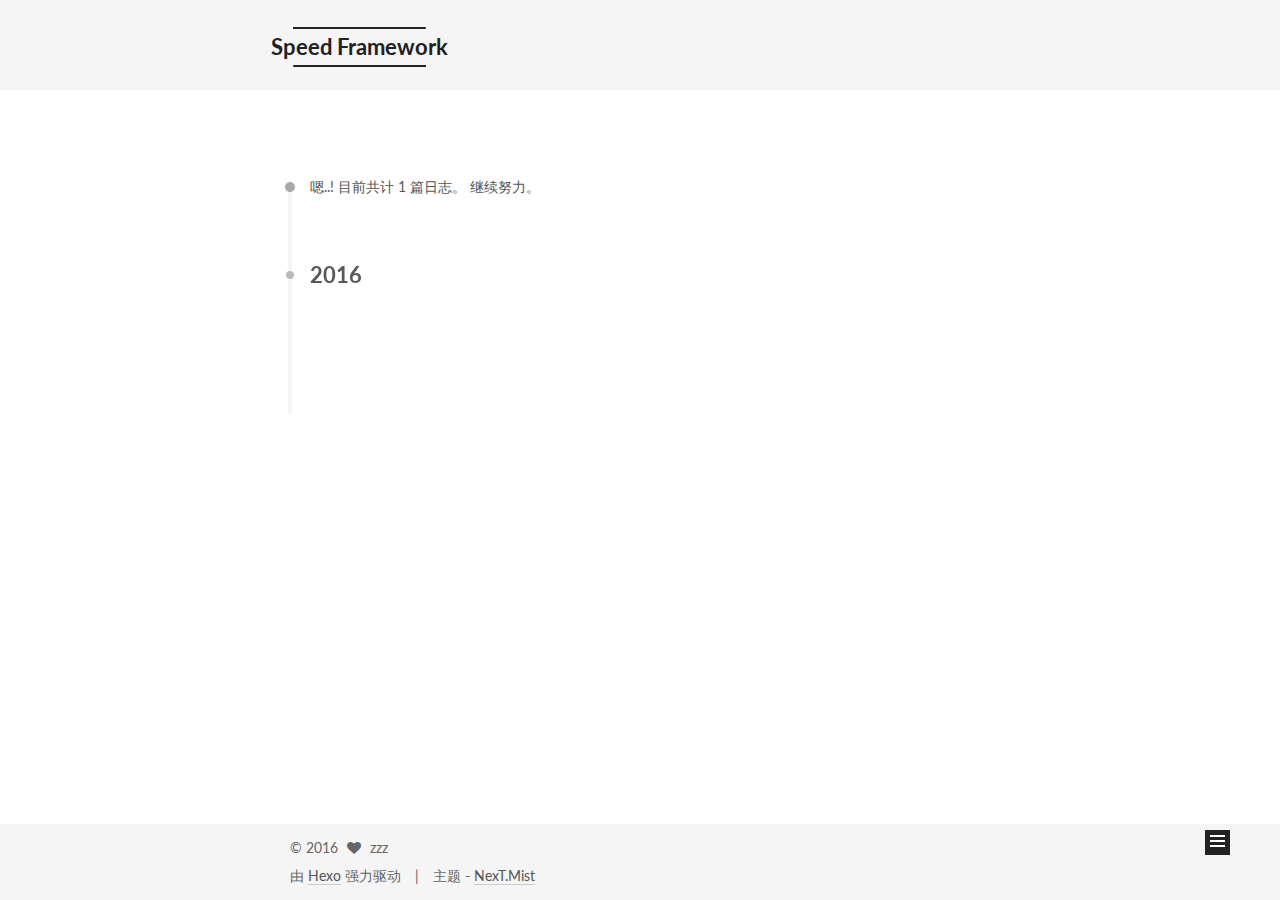
<file: archives/2016/10/index.html>
<!doctype html>



  


<html class="theme-next mist use-motion">
<head>
  <meta charset="UTF-8"/>
<meta http-equiv="X-UA-Compatible" content="IE=edge,chrome=1" />
<meta name="viewport" content="width=device-width, initial-scale=1, maximum-scale=1"/>



<meta http-equiv="Cache-Control" content="no-transform" />
<meta http-equiv="Cache-Control" content="no-siteapp" />












  
  
  <link href="/vendors/fancybox/source/jquery.fancybox.css?v=2.1.5" rel="stylesheet" type="text/css" />




  
  
  
  

  
    
    
  

  

  

  

  

  
    
    
    <link href="//fonts.googleapis.com/css?family=Lato:300,300italic,400,400italic,700,700italic&subset=latin,latin-ext" rel="stylesheet" type="text/css">
  






<link href="/vendors/font-awesome/css/font-awesome.min.css?v=4.4.0" rel="stylesheet" type="text/css" />

<link href="/css/main.css?v=5.0.1" rel="stylesheet" type="text/css" />


  <meta name="keywords" content="Hexo, NexT" />








  <link rel="shortcut icon" type="image/x-icon" href="/favicon.ico?v=5.0.1" />






<meta property="og:type" content="website">
<meta property="og:title" content="Speed Framework">
<meta property="og:url" content="http://speedframework.com/archives/2016/10/index.html">
<meta property="og:site_name" content="Speed Framework">
<meta name="twitter:card" content="summary">
<meta name="twitter:title" content="Speed Framework">



<script type="text/javascript" id="hexo.configuration">
  var NexT = window.NexT || {};
  var CONFIG = {
    scheme: 'Mist',
    sidebar: {"position":"left","display":"post"},
    fancybox: true,
    motion: true,
    duoshuo: {
      userId: 0,
      author: '博主'
    }
  };
</script>

  <title> 归档 | Speed Framework </title>
</head>

<body itemscope itemtype="http://schema.org/WebPage" lang="zh-Hans">

  



  <script type="text/javascript">
    var _hmt = _hmt || [];
    (function() {
      var hm = document.createElement("script");
      hm.src = "//hm.baidu.com/hm.js?70ef1b050b4e61a827545205cac3586a";
      var s = document.getElementsByTagName("script")[0];
      s.parentNode.insertBefore(hm, s);
    })();
  </script>








  
  
    
  

  <div class="container one-collumn sidebar-position-left  page-archive  ">
    <div class="headband"></div>

    <header id="header" class="header" itemscope itemtype="http://schema.org/WPHeader">
      <div class="header-inner"><div class="site-meta ">
  

  <div class="custom-logo-site-title">
    <a href="/"  class="brand" rel="start">
      <span class="logo-line-before"><i></i></span>
      <span class="site-title">Speed Framework</span>
      <span class="logo-line-after"><i></i></span>
    </a>
  </div>
  <p class="site-subtitle">yet another lightweight framework for java dev.</p>
</div>

<div class="site-nav-toggle">
  <button>
    <span class="btn-bar"></span>
    <span class="btn-bar"></span>
    <span class="btn-bar"></span>
  </button>
</div>

<nav class="site-nav">
  

  
    <ul id="menu" class="menu">
      
        
        <li class="menu-item menu-item-home">
          <a href="/" rel="section">
            
              <i class="menu-item-icon fa fa-fw fa-home"></i> <br />
            
            首页
          </a>
        </li>
      
        
        <li class="menu-item menu-item-archives">
          <a href="/archives" rel="section">
            
              <i class="menu-item-icon fa fa-fw fa-archive"></i> <br />
            
            归档
          </a>
        </li>
      
        
        <li class="menu-item menu-item-tags">
          <a href="/tags" rel="section">
            
              <i class="menu-item-icon fa fa-fw fa-tags"></i> <br />
            
            标签
          </a>
        </li>
      

      
    </ul>
  

  
</nav>

 </div>
    </header>

    <main id="main" class="main">
      <div class="main-inner">
        <div class="content-wrap">
          <div id="content" class="content">
            

  <section id="posts" class="posts-collapse">
    <span class="archive-move-on"></span>

    <span class="archive-page-counter">
      
      
      
        
      
      嗯..! 目前共计 1 篇日志。 继续努力。
    </span>

    

      
      
      

      
        
        <div class="collection-title">
          <h2 class="archive-year motion-element" id="archive-year-2016">2016</h2>
        </div>
      
      

      

  <article class="post post-type-normal" itemscope itemtype="http://schema.org/Article">
    <header class="post-header">

      <h1 class="post-title">
        
            <a class="post-title-link" href="/2016-10/hello-world/" itemprop="url">
              
                <span itemprop="name">Hello World</span>
              
            </a>
        
      </h1>

      <div class="post-meta">
        <time class="post-time" itemprop="dateCreated"
              datetime="2016-10-03T09:22:51+08:00"
              content="2016-10-03" >
          10-03
        </time>
      </div>

    </header>
  </article>



    

  </section>

  



          </div>
          


          

        </div>
        
          
  
  <div class="sidebar-toggle">
    <div class="sidebar-toggle-line-wrap">
      <span class="sidebar-toggle-line sidebar-toggle-line-first"></span>
      <span class="sidebar-toggle-line sidebar-toggle-line-middle"></span>
      <span class="sidebar-toggle-line sidebar-toggle-line-last"></span>
    </div>
  </div>

  <aside id="sidebar" class="sidebar">
    <div class="sidebar-inner">

      

      

      <section class="site-overview sidebar-panel  sidebar-panel-active ">
        <div class="site-author motion-element" itemprop="author" itemscope itemtype="http://schema.org/Person">
          <img class="site-author-image" itemprop="image"
               src="/images/avatar.gif"
               alt="zzz" />
          <p class="site-author-name" itemprop="name">zzz</p>
          <p class="site-description motion-element" itemprop="description"></p>
        </div>
        <nav class="site-state motion-element">
          <div class="site-state-item site-state-posts">
            <a href="/archives">
              <span class="site-state-item-count">1</span>
              <span class="site-state-item-name">日志</span>
            </a>
          </div>

          

          

        </nav>

        

        <div class="links-of-author motion-element">
          
        </div>

        
        

        
        

      </section>

      

    </div>
  </aside>


        
      </div>
    </main>

    <footer id="footer" class="footer">
      <div class="footer-inner">
        <div class="copyright" >
  
  &copy; 
  <span itemprop="copyrightYear">2016</span>
  <span class="with-love">
    <i class="fa fa-heart"></i>
  </span>
  <span class="author" itemprop="copyrightHolder">zzz</span>
</div>

<div class="powered-by">
  由 <a class="theme-link" href="http://hexo.io">Hexo</a> 强力驱动
</div>

<div class="theme-info">
  主题 -
  <a class="theme-link" href="https://github.com/iissnan/hexo-theme-next">
    NexT.Mist
  </a>
</div>

        

        
      </div>
    </footer>

    <div class="back-to-top">
      <i class="fa fa-arrow-up"></i>
    </div>
  </div>

  

<script type="text/javascript">
  if (Object.prototype.toString.call(window.Promise) !== '[object Function]') {
    window.Promise = null;
  }
</script>









  



  
  <script type="text/javascript" src="/vendors/jquery/index.js?v=2.1.3"></script>

  
  <script type="text/javascript" src="/vendors/fastclick/lib/fastclick.min.js?v=1.0.6"></script>

  
  <script type="text/javascript" src="/vendors/jquery_lazyload/jquery.lazyload.js?v=1.9.7"></script>

  
  <script type="text/javascript" src="/vendors/velocity/velocity.min.js?v=1.2.1"></script>

  
  <script type="text/javascript" src="/vendors/velocity/velocity.ui.min.js?v=1.2.1"></script>

  
  <script type="text/javascript" src="/vendors/fancybox/source/jquery.fancybox.pack.js?v=2.1.5"></script>


  


  <script type="text/javascript" src="/js/src/utils.js?v=5.0.1"></script>

  <script type="text/javascript" src="/js/src/motion.js?v=5.0.1"></script>



  
  

  
  
    <script type="text/javascript" id="motion.page.archive">
      $('.archive-year').velocity('transition.slideLeftIn');
    </script>
  


  


  <script type="text/javascript" src="/js/src/bootstrap.js?v=5.0.1"></script>



  

  
    
  

  <script type="text/javascript">
    var duoshuoQuery = {short_name:"speedframework"};
    (function() {
      var ds = document.createElement('script');
      ds.type = 'text/javascript';ds.async = true;
      ds.id = 'duoshuo-script';
      ds.src = (document.location.protocol == 'https:' ? 'https:' : 'http:') + '//static.duoshuo.com/embed.js';
      ds.charset = 'UTF-8';
      (document.getElementsByTagName('head')[0]
      || document.getElementsByTagName('body')[0]).appendChild(ds);
    })();
  </script>

  
    
  





  
  
  

  

  

</body>
</html>
</file>
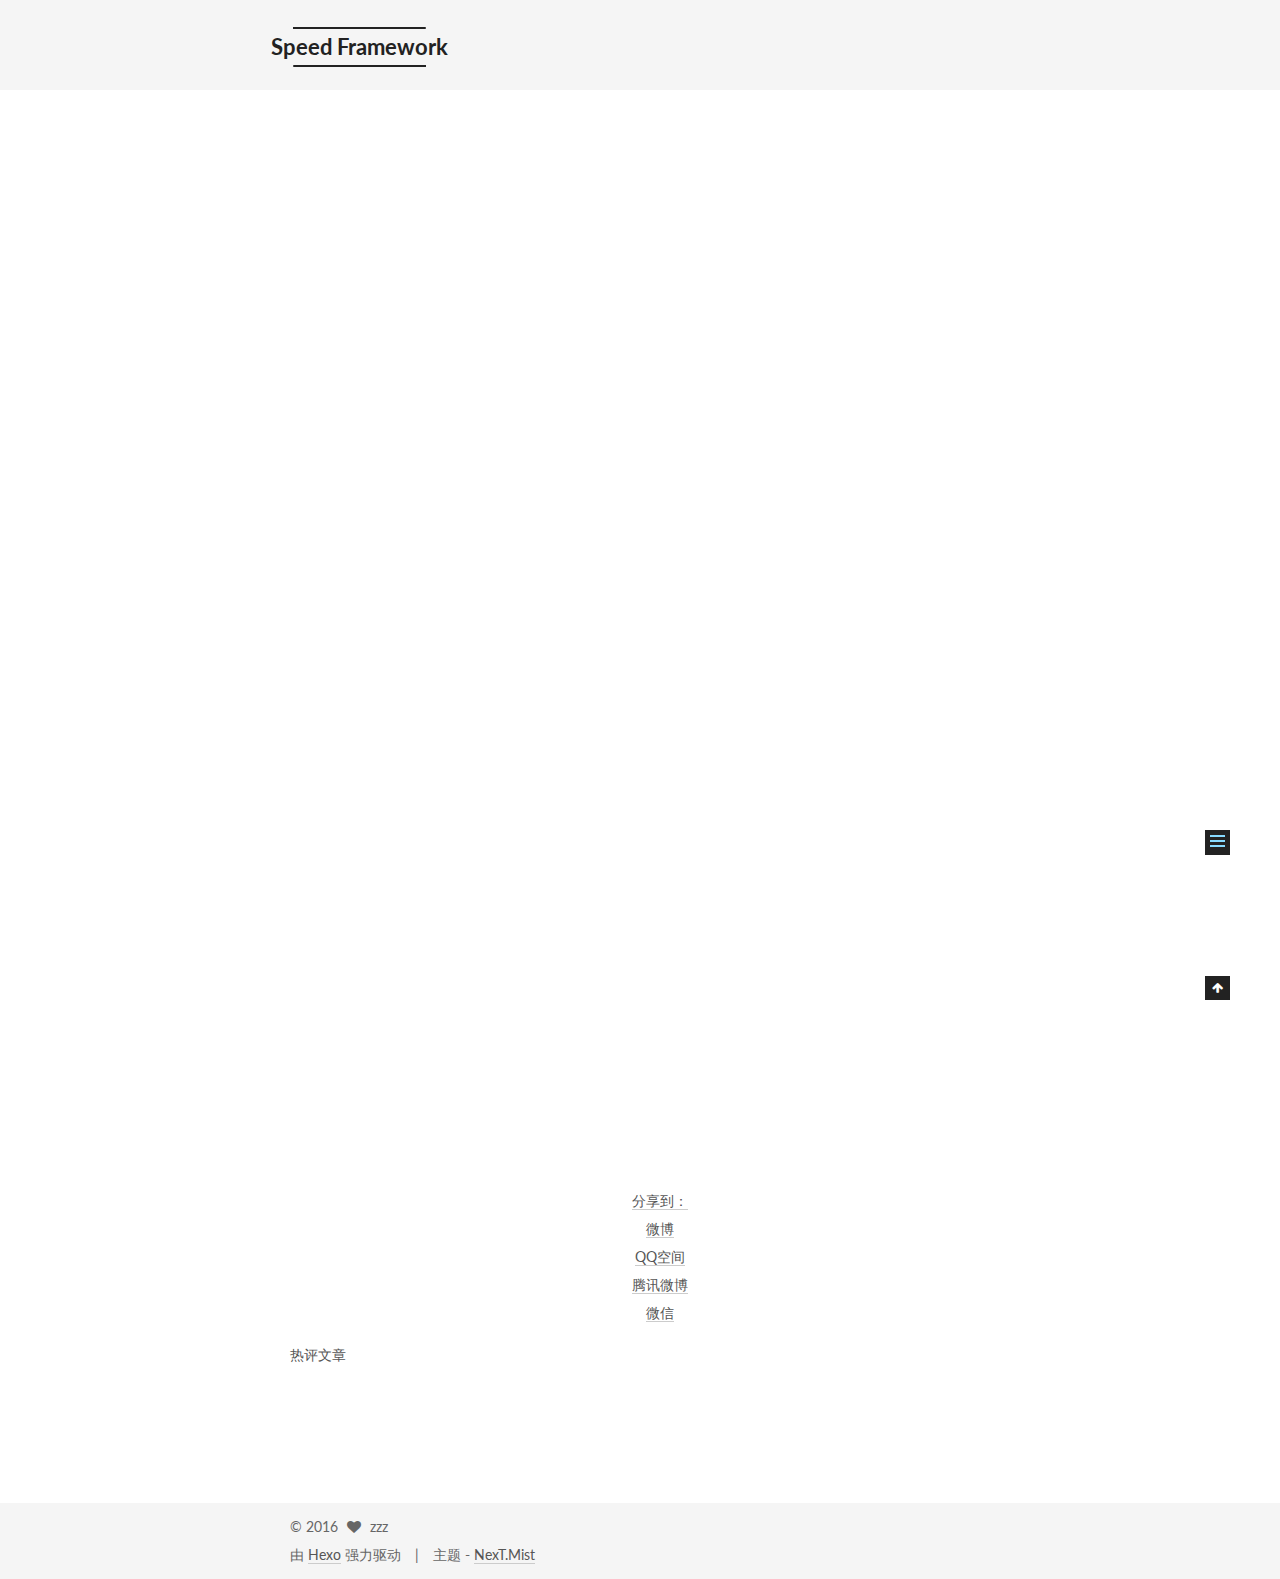
<file: 2016/10/03/hello-world/index.html>
<!doctype html>



  


<html class="theme-next mist use-motion">
<head>
  <meta charset="UTF-8"/>
<meta http-equiv="X-UA-Compatible" content="IE=edge,chrome=1" />
<meta name="viewport" content="width=device-width, initial-scale=1, maximum-scale=1"/>



<meta http-equiv="Cache-Control" content="no-transform" />
<meta http-equiv="Cache-Control" content="no-siteapp" />












  
  
  <link href="/vendors/fancybox/source/jquery.fancybox.css?v=2.1.5" rel="stylesheet" type="text/css" />




  
  
  
  

  
    
    
  

  

  

  

  

  
    
    
    <link href="//fonts.googleapis.com/css?family=Lato:300,300italic,400,400italic,700,700italic&subset=latin,latin-ext" rel="stylesheet" type="text/css">
  






<link href="/vendors/font-awesome/css/font-awesome.min.css?v=4.4.0" rel="stylesheet" type="text/css" />

<link href="/css/main.css?v=5.0.1" rel="stylesheet" type="text/css" />


  <meta name="keywords" content="Hexo, NexT" />








  <link rel="shortcut icon" type="image/x-icon" href="/favicon.ico?v=5.0.1" />






<meta name="description" content="Welcome to Hexo! This is your very first post. Check documentation for more info. If you get any problems when using Hexo, you can find the answer in troubleshooting or you can ask me on GitHub.
Quick">
<meta property="og:type" content="article">
<meta property="og:title" content="Hello World">
<meta property="og:url" content="http://speedframework.com/2016/10/03/hello-world/index.html">
<meta property="og:site_name" content="Speed Framework">
<meta property="og:description" content="Welcome to Hexo! This is your very first post. Check documentation for more info. If you get any problems when using Hexo, you can find the answer in troubleshooting or you can ask me on GitHub.
Quick">
<meta property="og:updated_time" content="2016-10-03T01:22:51.854Z">
<meta name="twitter:card" content="summary">
<meta name="twitter:title" content="Hello World">
<meta name="twitter:description" content="Welcome to Hexo! This is your very first post. Check documentation for more info. If you get any problems when using Hexo, you can find the answer in troubleshooting or you can ask me on GitHub.
Quick">



<script type="text/javascript" id="hexo.configuration">
  var NexT = window.NexT || {};
  var CONFIG = {
    scheme: 'Mist',
    sidebar: {"position":"left","display":"post"},
    fancybox: true,
    motion: true,
    duoshuo: {
      userId: 0,
      author: '博主'
    }
  };
</script>

  <title> Hello World | Speed Framework </title>
</head>

<body itemscope itemtype="http://schema.org/WebPage" lang="zh-Hans">

  



  <script type="text/javascript">
    var _hmt = _hmt || [];
    (function() {
      var hm = document.createElement("script");
      hm.src = "//hm.baidu.com/hm.js?70ef1b050b4e61a827545205cac3586a";
      var s = document.getElementsByTagName("script")[0];
      s.parentNode.insertBefore(hm, s);
    })();
  </script>








  
  
    
  

  <div class="container one-collumn sidebar-position-left page-post-detail ">
    <div class="headband"></div>

    <header id="header" class="header" itemscope itemtype="http://schema.org/WPHeader">
      <div class="header-inner"><div class="site-meta ">
  

  <div class="custom-logo-site-title">
    <a href="/"  class="brand" rel="start">
      <span class="logo-line-before"><i></i></span>
      <span class="site-title">Speed Framework</span>
      <span class="logo-line-after"><i></i></span>
    </a>
  </div>
  <p class="site-subtitle">yet another lightweight framework for java dev.</p>
</div>

<div class="site-nav-toggle">
  <button>
    <span class="btn-bar"></span>
    <span class="btn-bar"></span>
    <span class="btn-bar"></span>
  </button>
</div>

<nav class="site-nav">
  

  
    <ul id="menu" class="menu">
      
        
        <li class="menu-item menu-item-home">
          <a href="/" rel="section">
            
              <i class="menu-item-icon fa fa-fw fa-home"></i> <br />
            
            首页
          </a>
        </li>
      
        
        <li class="menu-item menu-item-archives">
          <a href="/archives" rel="section">
            
              <i class="menu-item-icon fa fa-fw fa-archive"></i> <br />
            
            归档
          </a>
        </li>
      
        
        <li class="menu-item menu-item-tags">
          <a href="/tags" rel="section">
            
              <i class="menu-item-icon fa fa-fw fa-tags"></i> <br />
            
            标签
          </a>
        </li>
      

      
    </ul>
  

  
</nav>

 </div>
    </header>

    <main id="main" class="main">
      <div class="main-inner">
        <div class="content-wrap">
          <div id="content" class="content">
            

  <div id="posts" class="posts-expand">
    

  
  

  
  
  

  <article class="post post-type-normal " itemscope itemtype="http://schema.org/Article">

    
      <header class="post-header">

        
        
          <h1 class="post-title" itemprop="name headline">
            
            
              
                Hello World
              
            
          </h1>
        

        <div class="post-meta">
          <span class="post-time">
            <span class="post-meta-item-icon">
              <i class="fa fa-calendar-o"></i>
            </span>
            <span class="post-meta-item-text">发表于</span>
            <time itemprop="dateCreated" datetime="2016-10-03T09:22:51+08:00" content="2016-10-03">
              2016-10-03
            </time>
          </span>

          

          
            
              <span class="post-comments-count">
                &nbsp; | &nbsp;
                <a href="/2016/10/03/hello-world/#comments" itemprop="discussionUrl">
                  <span class="post-comments-count ds-thread-count" data-thread-key="2016/10/03/hello-world/" itemprop="commentsCount"></span>
                </a>
              </span>
            
          

          

          
          

          
        </div>
      </header>
    


    <div class="post-body" itemprop="articleBody">

      
      

      
        <p>Welcome to <a href="https://hexo.io/" target="_blank" rel="external">Hexo</a>! This is your very first post. Check <a href="https://hexo.io/docs/" target="_blank" rel="external">documentation</a> for more info. If you get any problems when using Hexo, you can find the answer in <a href="https://hexo.io/docs/troubleshooting.html" target="_blank" rel="external">troubleshooting</a> or you can ask me on <a href="https://github.com/hexojs/hexo/issues" target="_blank" rel="external">GitHub</a>.</p>
<h2 id="Quick-Start"><a href="#Quick-Start" class="headerlink" title="Quick Start"></a>Quick Start</h2><h3 id="Create-a-new-post"><a href="#Create-a-new-post" class="headerlink" title="Create a new post"></a>Create a new post</h3><figure class="highlight bash"><table><tr><td class="gutter"><pre><div class="line">1</div></pre></td><td class="code"><pre><div class="line">$ hexo new <span class="string">"My New Post"</span></div></pre></td></tr></table></figure>
<p>More info: <a href="https://hexo.io/docs/writing.html" target="_blank" rel="external">Writing</a></p>
<h3 id="Run-server"><a href="#Run-server" class="headerlink" title="Run server"></a>Run server</h3><figure class="highlight bash"><table><tr><td class="gutter"><pre><div class="line">1</div></pre></td><td class="code"><pre><div class="line">$ hexo server</div></pre></td></tr></table></figure>
<p>More info: <a href="https://hexo.io/docs/server.html" target="_blank" rel="external">Server</a></p>
<h3 id="Generate-static-files"><a href="#Generate-static-files" class="headerlink" title="Generate static files"></a>Generate static files</h3><figure class="highlight bash"><table><tr><td class="gutter"><pre><div class="line">1</div></pre></td><td class="code"><pre><div class="line">$ hexo generate</div></pre></td></tr></table></figure>
<p>More info: <a href="https://hexo.io/docs/generating.html" target="_blank" rel="external">Generating</a></p>
<h3 id="Deploy-to-remote-sites"><a href="#Deploy-to-remote-sites" class="headerlink" title="Deploy to remote sites"></a>Deploy to remote sites</h3><figure class="highlight bash"><table><tr><td class="gutter"><pre><div class="line">1</div></pre></td><td class="code"><pre><div class="line">$ hexo deploy</div></pre></td></tr></table></figure>
<p>More info: <a href="https://hexo.io/docs/deployment.html" target="_blank" rel="external">Deployment</a></p>

      
    </div>

    <div>
      
        
      
    </div>

    <div>
      
        

      
    </div>

    <footer class="post-footer">
      

      

      
      
    </footer>
  </article>



    <div class="post-spread">
      
        <div class="ds-share flat" data-thread-key="2016/10/03/hello-world/"
     data-title="Hello World"
     data-content=""
     data-url="http://speedframework.com/2016/10/03/hello-world/">
  <div class="ds-share-inline">
    <ul  class="ds-share-icons-16">

      <li data-toggle="ds-share-icons-more"><a class="ds-more" href="javascript:void(0);">分享到：</a></li>
      <li><a class="ds-weibo" href="javascript:void(0);" data-service="weibo">微博</a></li>
      <li><a class="ds-qzone" href="javascript:void(0);" data-service="qzone">QQ空间</a></li>
      <li><a class="ds-qqt" href="javascript:void(0);" data-service="qqt">腾讯微博</a></li>
      <li><a class="ds-wechat" href="javascript:void(0);" data-service="wechat">微信</a></li>

    </ul>
    <div class="ds-share-icons-more">
    </div>
  </div>
</div>
      
    </div>
  </div>


          </div>
          

  <p>热评文章</p>
  <div class="ds-top-threads" data-range="weekly" data-num-items="4"></div>


          
  <div class="comments" id="comments">
    
      <div class="ds-thread" data-thread-key="2016/10/03/hello-world/"
           data-title="Hello World" data-url="http://speedframework.com/2016/10/03/hello-world/">
      </div>
    
  </div>


        </div>
        
          
  
  <div class="sidebar-toggle">
    <div class="sidebar-toggle-line-wrap">
      <span class="sidebar-toggle-line sidebar-toggle-line-first"></span>
      <span class="sidebar-toggle-line sidebar-toggle-line-middle"></span>
      <span class="sidebar-toggle-line sidebar-toggle-line-last"></span>
    </div>
  </div>

  <aside id="sidebar" class="sidebar">
    <div class="sidebar-inner">

      

      
        <ul class="sidebar-nav motion-element">
          <li class="sidebar-nav-toc sidebar-nav-active" data-target="post-toc-wrap" >
            文章目录
          </li>
          <li class="sidebar-nav-overview" data-target="site-overview">
            站点概览
          </li>
        </ul>
      

      <section class="site-overview sidebar-panel ">
        <div class="site-author motion-element" itemprop="author" itemscope itemtype="http://schema.org/Person">
          <img class="site-author-image" itemprop="image"
               src="/images/avatar.gif"
               alt="zzz" />
          <p class="site-author-name" itemprop="name">zzz</p>
          <p class="site-description motion-element" itemprop="description"></p>
        </div>
        <nav class="site-state motion-element">
          <div class="site-state-item site-state-posts">
            <a href="/archives">
              <span class="site-state-item-count">1</span>
              <span class="site-state-item-name">日志</span>
            </a>
          </div>

          

          

        </nav>

        

        <div class="links-of-author motion-element">
          
        </div>

        
        

        
        

      </section>

      
        <section class="post-toc-wrap motion-element sidebar-panel sidebar-panel-active">
          <div class="post-toc">
            
              
            
            
              <div class="post-toc-content"><ol class="nav"><li class="nav-item nav-level-2"><a class="nav-link" href="#Quick-Start"><span class="nav-number">1.</span> <span class="nav-text">Quick Start</span></a><ol class="nav-child"><li class="nav-item nav-level-3"><a class="nav-link" href="#Create-a-new-post"><span class="nav-number">1.1.</span> <span class="nav-text">Create a new post</span></a></li><li class="nav-item nav-level-3"><a class="nav-link" href="#Run-server"><span class="nav-number">1.2.</span> <span class="nav-text">Run server</span></a></li><li class="nav-item nav-level-3"><a class="nav-link" href="#Generate-static-files"><span class="nav-number">1.3.</span> <span class="nav-text">Generate static files</span></a></li><li class="nav-item nav-level-3"><a class="nav-link" href="#Deploy-to-remote-sites"><span class="nav-number">1.4.</span> <span class="nav-text">Deploy to remote sites</span></a></li></ol></li></ol></div>
            
          </div>
        </section>
      

    </div>
  </aside>


        
      </div>
    </main>

    <footer id="footer" class="footer">
      <div class="footer-inner">
        <div class="copyright" >
  
  &copy; 
  <span itemprop="copyrightYear">2016</span>
  <span class="with-love">
    <i class="fa fa-heart"></i>
  </span>
  <span class="author" itemprop="copyrightHolder">zzz</span>
</div>

<div class="powered-by">
  由 <a class="theme-link" href="http://hexo.io">Hexo</a> 强力驱动
</div>

<div class="theme-info">
  主题 -
  <a class="theme-link" href="https://github.com/iissnan/hexo-theme-next">
    NexT.Mist
  </a>
</div>

        

        
      </div>
    </footer>

    <div class="back-to-top">
      <i class="fa fa-arrow-up"></i>
    </div>
  </div>

  

<script type="text/javascript">
  if (Object.prototype.toString.call(window.Promise) !== '[object Function]') {
    window.Promise = null;
  }
</script>









  



  
  <script type="text/javascript" src="/vendors/jquery/index.js?v=2.1.3"></script>

  
  <script type="text/javascript" src="/vendors/fastclick/lib/fastclick.min.js?v=1.0.6"></script>

  
  <script type="text/javascript" src="/vendors/jquery_lazyload/jquery.lazyload.js?v=1.9.7"></script>

  
  <script type="text/javascript" src="/vendors/velocity/velocity.min.js?v=1.2.1"></script>

  
  <script type="text/javascript" src="/vendors/velocity/velocity.ui.min.js?v=1.2.1"></script>

  
  <script type="text/javascript" src="/vendors/fancybox/source/jquery.fancybox.pack.js?v=2.1.5"></script>


  


  <script type="text/javascript" src="/js/src/utils.js?v=5.0.1"></script>

  <script type="text/javascript" src="/js/src/motion.js?v=5.0.1"></script>



  
  

  
  <script type="text/javascript" src="/js/src/scrollspy.js?v=5.0.1"></script>
<script type="text/javascript" src="/js/src/post-details.js?v=5.0.1"></script>



  


  <script type="text/javascript" src="/js/src/bootstrap.js?v=5.0.1"></script>



  

  
    
  

  <script type="text/javascript">
    var duoshuoQuery = {short_name:"speedframework"};
    (function() {
      var ds = document.createElement('script');
      ds.type = 'text/javascript';ds.async = true;
      ds.id = 'duoshuo-script';
      ds.src = (document.location.protocol == 'https:' ? 'https:' : 'http:') + '//static.duoshuo.com/embed.js';
      ds.charset = 'UTF-8';
      (document.getElementsByTagName('head')[0]
      || document.getElementsByTagName('body')[0]).appendChild(ds);
    })();
  </script>

  
    
  





  
  
  

  

  

</body>
</html>
</file>
<file: css/main.css>
/* normalize.css v3.0.2 | MIT License | git.io/normalize */
html {
  font-family: sans-serif; /* 1 */
  -ms-text-size-adjust: 100%; /* 2 */
  -webkit-text-size-adjust: 100%; /* 2 */
}
body {
  margin: 0;
}
article,
aside,
details,
figcaption,
figure,
footer,
header,
hgroup,
main,
menu,
nav,
section,
summary {
  display: block;
}
audio,
canvas,
progress,
video {
  display: inline-block; /* 1 */
  vertical-align: baseline; /* 2 */
}
audio:not([controls]) {
  display: none;
  height: 0;
}
[hidden],
template {
  display: none;
}
a {
  background-color: transparent;
}
a:active,
a:hover {
  outline: 0;
}
abbr[title] {
  border-bottom: 1px dotted;
}
b,
strong {
  font-weight: bold;
}
dfn {
  font-style: italic;
}
h1 {
  font-size: 2em;
  margin: 0.67em 0;
}
mark {
  background: #ff0;
  color: #000;
}
small {
  font-size: 80%;
}
sub,
sup {
  font-size: 75%;
  line-height: 0;
  position: relative;
  vertical-align: baseline;
}
sup {
  top: -0.5em;
}
sub {
  bottom: -0.25em;
}
img {
  border: 0;
}
svg:not(:root) {
  overflow: hidden;
}
figure {
  margin: 1em 40px;
}
hr {
  -moz-box-sizing: content-box;
  box-sizing: content-box;
  height: 0;
}
pre {
  overflow: auto;
}
code,
kbd,
pre,
samp {
  font-family: monospace, monospace;
  font-size: 1em;
}
button,
input,
optgroup,
select,
textarea {
  color: inherit; /* 1 */
  font: inherit; /* 2 */
  margin: 0; /* 3 */
}
button {
  overflow: visible;
}
button,
select {
  text-transform: none;
}
button,
html input[type="button"],
input[type="reset"],
input[type="submit"] {
  -webkit-appearance: button; /* 2 */
  cursor: pointer; /* 3 */
}
button[disabled],
html input[disabled] {
  cursor: default;
}
button::-moz-focus-inner,
input::-moz-focus-inner {
  border: 0;
  padding: 0;
}
input {
  line-height: normal;
}
input[type="checkbox"],
input[type="radio"] {
  box-sizing: border-box; /* 1 */
  padding: 0; /* 2 */
}
input[type="number"]::-webkit-inner-spin-button,
input[type="number"]::-webkit-outer-spin-button {
  height: auto;
}
input[type="search"] {
  -webkit-appearance: textfield; /* 1 */
  -moz-box-sizing: content-box;
  -webkit-box-sizing: content-box; /* 2 */
  box-sizing: content-box;
}
input[type="search"]::-webkit-search-cancel-button,
input[type="search"]::-webkit-search-decoration {
  -webkit-appearance: none;
}
fieldset {
  border: 1px solid #c0c0c0;
  margin: 0 2px;
  padding: 0.35em 0.625em 0.75em;
}
legend {
  border: 0; /* 1 */
  padding: 0; /* 2 */
}
textarea {
  overflow: auto;
}
optgroup {
  font-weight: bold;
}
table {
  border-collapse: collapse;
  border-spacing: 0;
}
td,
th {
  padding: 0;
}
::selection {
  background: #262a30;
  color: #fff;
}
body {
  position: relative;
  font-family: 'Lato', "PingFang SC", "Microsoft YaHei", sans-serif;
  font-size: 14px;
  line-height: 2;
  color: #555;
  background: #fff;
}
@media (max-width: 767px) {
  body {
    padding-right: 0 !important;
  }
}
@media (min-width: 768px) and (max-width: 991px) {
  body {
    padding-right: 0 !important;
  }
}
@media (min-width: 1600px) {
  body {
    font-size: 16px;
  }
}
h1,
h2,
h3,
h4,
h5,
h6 {
  margin: 0;
  padding: 0;
  font-weight: bold;
  line-height: 1.5;
  font-family: 'Lato', "PingFang SC", "Microsoft YaHei", sans-serif;
}
h2,
h3,
h4,
h5,
h6 {
  margin: 20px 0 15px;
}
h1 {
  font-size: 24px;
}
@media (max-width: 767px) {
  h1 {
    font-size: 20px;
  }
}
h2 {
  font-size: 22px;
}
@media (max-width: 767px) {
  h2 {
    font-size: 18px;
  }
}
h3 {
  font-size: 20px;
}
@media (max-width: 767px) {
  h3 {
    font-size: 16px;
  }
}
h4 {
  font-size: 18px;
}
@media (max-width: 767px) {
  h4 {
    font-size: 14px;
  }
}
h5 {
  font-size: 16px;
}
@media (max-width: 767px) {
  h5 {
    font-size: 12px;
  }
}
h6 {
  font-size: 14px;
}
@media (max-width: 767px) {
  h6 {
    font-size: 10px;
  }
}
p {
  margin: 0 0 25px 0;
}
a {
  color: #555;
  text-decoration: none;
  border-bottom: 1px solid #999;
  word-wrap: break-word;
}
a:hover {
  color: #222;
  border-bottom-color: #222;
}
ul {
  list-style: none;
}
blockquote {
  margin: 0;
  padding: 0;
}
img {
  display: block;
  margin: auto;
  max-width: 100%;
  height: auto;
}
hr {
  margin: 40px 0;
  height: 3px;
  border: none;
  background-color: #ddd;
  background-image: repeating-linear-gradient(-45deg, #fff, #fff 4px, transparent 4px, transparent 8px);
}
blockquote {
  padding: 0 15px;
  color: #666;
  border-left: 4px solid #ddd;
}
blockquote cite::before {
  content: "-";
  padding: 0 5px;
}
dt {
  font-weight: 700;
}
dd {
  margin: 0;
  padding: 0;
}
.text-left {
  text-align: left;
}
.text-center {
  text-align: center;
}
.text-right {
  text-align: right;
}
.text-justify {
  text-align: justify;
}
.text-nowrap {
  white-space: nowrap;
}
.text-lowercase {
  text-transform: lowercase;
}
.text-uppercase {
  text-transform: uppercase;
}
.text-capitalize {
  text-transform: capitalize;
}
.center-block {
  display: block;
  margin-left: auto;
  margin-right: auto;
}
.clearfix:before,
.clearfix:after {
  content: " ";
  display: table;
}
.clearfix:after {
  clear: both;
}
.pullquote {
  width: 45%;
}
.pullquote.left {
  float: left;
  margin-left: 5px;
  margin-right: 10px;
}
.pullquote.right {
  float: right;
  margin-left: 10px;
  margin-right: 5px;
}
.affix.affix.affix {
  position: fixed;
}
.translation {
  margin-top: -20px;
  font-size: 14px;
  color: #999;
}
.scrollbar-measure {
  width: 100px;
  height: 100px;
  overflow: scroll;
  position: absolute;
  top: -9999px;
}
.use-motion .motion-element {
  opacity: 0;
}
#local-search-input {
  padding: 3px;
  border: none;
  text-indent: 14px;
  border-radius: 0;
  width: 140px;
  outline: none;
  border-bottom: 1px solid #999;
  background: inherit;
  opacity: 0.5;
}
#local-search-input:focus {
  opacity: 1;
}
.search-icon {
  position: absolute;
  top: 9px;
}
table {
  margin: 20px 0;
  width: 100%;
  border-collapse: collapse;
  border-spacing: 0;
  border: 1px solid #ddd;
  font-size: 14px;
  table-layout: fixed;
  word-wrap: break-all;
}
table>tbody>tr:nth-of-type(odd) {
  background-color: #f9f9f9;
}
table>tbody>tr:hover {
  background-color: #f5f5f5;
}
caption,
th,
td {
  padding: 8px;
  text-align: left;
  vertical-align: middle;
  font-weight: normal;
}
th,
td {
  border-bottom: 3px solid #ddd;
  border-right: 1px solid #eee;
}
th {
  padding-bottom: 10px;
  font-weight: 700;
}
td {
  border-bottom-width: 1px;
}
html,
body {
  height: 100%;
}
.container {
  position: relative;
  min-height: 100%;
}
.header-inner {
  margin: 0 auto;
  padding: 100px 0 70px;
  width: 700px;
}
@media (min-width: 1600px) {
  .container .header-inner {
    width: 900px;
  }
}
.main {
  padding-bottom: 150px;
}
.main-inner {
  margin: 0 auto;
  width: 700px;
}
@media (min-width: 1600px) {
  .container .main-inner {
    width: 900px;
  }
}
.footer {
  position: absolute;
  left: 0;
  bottom: 0;
  width: 100%;
  min-height: 50px;
}
.footer-inner {
  box-sizing: border-box;
  margin: 20px auto;
  width: 700px;
}
@media (min-width: 1600px) {
  .container .footer-inner {
    width: 900px;
  }
}
pre,
.highlight {
  overflow: auto;
  margin: 20px 0;
  padding: 15px;
  font-size: 13px;
  color: #4d4d4c;
  background: #f7f7f7;
  line-height: 1.6;
}
pre,
code {
  font-family: consolas, Menlo, "PingFang SC", "Microsoft YaHei", monospace;
}
code {
  padding: 2px 4px;
  word-break: break-all;
  color: #555;
  background: #eee;
  border-radius: 4px;
  font-size: 13px;
}
pre code {
  padding: 0;
  color: #4d4d4c;
  background: none;
  text-shadow: none;
}
.highlight pre {
  border: none;
  margin: 0;
  padding: 1px;
}
.highlight table {
  margin: 0;
  width: auto;
  border: none;
}
.highlight td {
  border: none;
  padding: 0;
}
.highlight figcaption {
  font-size: 1em;
  color: #4d4d4c;
  line-height: 1em;
  margin-bottom: 1em;
}
.highlight figcaption:before,
.highlight figcaption:after {
  content: " ";
  display: table;
}
.highlight figcaption:after {
  clear: both;
}
.highlight figcaption a {
  float: right;
  color: #4d4d4c;
}
.highlight figcaption a:hover {
  border-bottom-color: #4d4d4c;
}
.highlight .gutter pre {
  color: #666;
  text-align: right;
  padding-right: 20px;
}
.highlight .line {
  height: 20px;
}
.gist table {
  width: auto;
}
.gist table td {
  border: none;
}
pre .comment {
  color: #8e908c;
}
pre .variable,
pre .attribute,
pre .tag,
pre .regexp,
pre .ruby .constant,
pre .xml .tag .title,
pre .xml .pi,
pre .xml .doctype,
pre .html .doctype,
pre .css .id,
pre .css .class,
pre .css .pseudo {
  color: #c82829;
}
pre .number,
pre .preprocessor,
pre .built_in,
pre .literal,
pre .params,
pre .constant,
pre .command {
  color: #f5871f;
}
pre .ruby .class .title,
pre .css .rules .attribute,
pre .string,
pre .value,
pre .inheritance,
pre .header,
pre .ruby .symbol,
pre .xml .cdata,
pre .special,
pre .number,
pre .formula {
  color: #718c00;
}
pre .title,
pre .css .hexcolor {
  color: #3e999f;
}
pre .function,
pre .python .decorator,
pre .python .title,
pre .ruby .function .title,
pre .ruby .title .keyword,
pre .perl .sub,
pre .javascript .title,
pre .coffeescript .title {
  color: #4271ae;
}
pre .keyword,
pre .javascript .function {
  color: #8959a8;
}
.full-image.full-image.full-image {
  border: none;
  max-width: 100%;
  width: auto;
  margin: 20px auto;
}
@media (min-width: 992px) {
  .full-image.full-image.full-image {
    max-width: none;
    width: 126%;
    margin: 0 -13%;
  }
}
.blockquote-center,
.page-home .post-type-quote blockquote,
.page-post-detail .post-type-quote blockquote {
  position: relative;
  margin: 40px 0;
  padding: 0;
  border-left: none;
  text-align: center;
}
.blockquote-center::before,
.page-home .post-type-quote blockquote::before,
.page-post-detail .post-type-quote blockquote::before,
.blockquote-center::after,
.page-home .post-type-quote blockquote::after,
.page-post-detail .post-type-quote blockquote::after {
  position: absolute;
  content: ' ';
  display: block;
  width: 100%;
  height: 24px;
  opacity: 0.2;
  background-repeat: no-repeat;
  background-position: 0 -6px;
  background-size: 22px 22px;
}
.blockquote-center::before,
.page-home .post-type-quote blockquote::before,
.page-post-detail .post-type-quote blockquote::before {
  top: -20px;
  background-image: url("../images/quote-l.svg");
  border-top: 1px solid #ccc;
}
.blockquote-center::after,
.page-home .post-type-quote blockquote::after,
.page-post-detail .post-type-quote blockquote::after {
  bottom: -20px;
  background-image: url("../images/quote-r.svg");
  border-bottom: 1px solid #ccc;
  background-position: 100% 8px;
}
.blockquote-center p,
.page-home .post-type-quote blockquote p,
.page-post-detail .post-type-quote blockquote p,
.blockquote-center div,
.page-home .post-type-quote blockquote div,
.page-post-detail .post-type-quote blockquote div {
  text-align: center;
}
.post .post-body .group-picture img {
  box-sizing: border-box;
  padding: 0 3px;
  border: none;
}
.post .group-picture-row {
  overflow: hidden;
  margin-top: 6px;
}
.post .group-picture-row:first-child {
  margin-top: 0;
}
.post .group-picture-column {
  float: left;
}
.page-post-detail .post-body .group-picture-column {
  float: none;
  margin-top: 10px;
  width: auto !important;
}
.page-post-detail .post-body .group-picture-column img {
  margin: 0 auto;
}
.page-archive .group-picture-container {
  overflow: hidden;
}
.page-archive .group-picture-row {
  float: left;
}
.page-archive .group-picture-row:first-child {
  margin-top: 6px;
}
.page-archive .group-picture-column {
  max-width: 150px;
  max-height: 150px;
}
.btn {
  display: inline-block;
  padding: 0 20px;
  font-size: 14px;
  color: #fff;
  background: #222;
  border: 2px solid #222;
  text-decoration: none;
  border-radius: 0;
  transition-property: background-color;
  transition-duration: 0.2s;
  transition-timing-function: ease-in-out;
  transition-delay: 0s;
}
.btn:hover,
.post-more-link .btn:hover {
  border-color: #222;
  color: #222;
  background: #fff;
}
.btn-bar {
  display: block;
  width: 22px;
  height: 2px;
  background: #555;
  border-radius: 1px;
}
.btn-bar+.btn-bar {
  margin-top: 4px;
}
.pagination {
  margin: 120px 0 40px;
  text-align: center;
  border-top: 1px solid #eee;
}
.page-number-basic,
.pagination .prev,
.pagination .next,
.pagination .page-number,
.pagination .space {
  display: inline-block;
  position: relative;
  top: -1px;
  margin: 0 10px;
  padding: 0 10px;
  line-height: 30px;
}
@media (max-width: 767px) {
  .page-number-basic,
  .pagination .prev,
  .pagination .next,
  .pagination .page-number,
  .pagination .space {
    margin: 0 5px;
  }
}
.pagination .prev,
.pagination .next,
.pagination .page-number {
  border-bottom: 0;
  border-top: 1px solid #eee;
  transition-property: border-color;
  transition-duration: 0.2s;
  transition-timing-function: ease-in-out;
  transition-delay: 0s;
}
.pagination .prev:hover,
.pagination .next:hover,
.pagination .page-number:hover {
  border-top-color: #222;
}
.pagination .space {
  padding: 0;
  margin: 0;
}
.pagination .prev {
  margin-left: 0;
}
.pagination .next {
  margin-right: 0;
}
.pagination .page-number.current {
  color: #fff;
  background: #ccc;
  border-top-color: #ccc;
}
@media (max-width: 767px) {
  .pagination {
    border-top: none;
  }
  .pagination .prev,
  .pagination .next,
  .pagination .page-number {
    margin-bottom: 10px;
    border-top: 0;
    border-bottom: 1px solid #eee;
  }
  .pagination .prev:hover,
  .pagination .next:hover,
  .pagination .page-number:hover {
    border-bottom-color: #222;
  }
}
.comments {
  margin: 60px 20px 0;
}
.tag-cloud {
  text-align: center;
}
.tag-cloud a {
  display: inline-block;
  margin: 10px;
}
.back-to-top {
  box-sizing: border-box;
  position: fixed;
  bottom: -100px;
  right: 50px;
  z-index: 1050;
  padding: 0 6px;
  width: 25px;
  background: #222;
  font-size: 12px;
  opacity: 1;
  color: #fff;
  cursor: pointer;
  text-align: center;
  -webkit-transform: translateZ(0);
  transition-property: bottom;
  transition-duration: 0.2s;
  transition-timing-function: ease-in-out;
  transition-delay: 0s;
}
@media (max-width: 767px) {
  .back-to-top {
    display: none;
  }
}
@media (min-width: 768px) and (max-width: 991px) {
  .back-to-top {
    display: none;
  }
}
.back-to-top.back-to-top-on {
  bottom: 19px;
}
.header {
  background: #fff;
}
.header-inner {
  position: relative;
}
.headband {
  height: 3px;
  background: #222;
}
.site-meta {
  margin: 0;
  text-align: left;
}
@media (max-width: 767px) {
  .site-meta {
    text-align: center;
  }
}
.brand {
  position: relative;
  display: inline-block;
  padding: 0 40px;
  color: #222;
  background: #222;
  border-bottom: none;
}
.brand:hover {
  color: #222;
}
.logo {
  display: inline-block;
  margin-right: 5px;
  line-height: 36px;
  vertical-align: top;
}
.site-title {
  display: inline-block;
  vertical-align: top;
  line-height: 36px;
  font-size: 20px;
  font-weight: normal;
  font-family: 'Lato', "PingFang SC", "Microsoft YaHei", sans-serif;
}
.site-subtitle {
  margin-top: 10px;
  font-size: 13px;
  color: #999;
}
.use-motion .brand {
  opacity: 0;
}
.use-motion .logo,
.use-motion .site-title,
.use-motion .site-subtitle {
  opacity: 0;
  position: relative;
  top: -10px;
}
.site-nav-toggle {
  display: none;
  position: absolute;
  top: 10px;
  left: 10px;
}
@media (max-width: 767px) {
  .site-nav-toggle {
    display: block;
  }
}
.site-nav-toggle button {
  margin-top: 2px;
  padding: 9px 10px;
  background: transparent;
  border: none;
}
@media (max-width: 767px) {
  .site-nav {
    display: none;
    margin: 0 -10px;
    padding: 0 10px;
    clear: both;
    border-top: 1px solid #ddd;
  }
}
@media (min-width: 768px) and (max-width: 991px) {
  .site-nav {
    display: block !important;
  }
}
@media (min-width: 992px) {
  .site-nav {
    display: block !important;
  }
}
.menu {
  margin-top: 20px;
  padding-left: 0;
  text-align: center;
}
.menu .menu-item {
  display: inline-block;
  margin: 0 10px;
}
@media screen and (max-width: 767px) {
  .menu .menu-item {
    margin-top: 10px;
  }
}
.menu .menu-item a {
  display: block;
  font-size: 13px;
  text-transform: capitalize;
  line-height: inherit;
  border-bottom: 1px solid transparent;
  transition-property: border-color;
  transition-duration: 0.2s;
  transition-timing-function: ease-in-out;
  transition-delay: 0s;
}
.menu .menu-item a:hover {
  border-bottom-color: #222;
}
.menu .menu-item .fa {
  margin-right: 5px;
}
.use-motion .menu-item {
  opacity: 0;
}
.post-body {
  font-family: 'Lato', "PingFang SC", "Microsoft YaHei", sans-serif;
}
@media (max-width: 767px) {
  .post-body {
    word-break: break-word;
  }
}
.post-body .fancybox img {
  display: block !important;
  margin: 0 auto;
  cursor: pointer;
  cursor: zoom-in;
  cursor: -webkit-zoom-in;
}
.post-body .image-caption,
.post-body .figure .caption {
  margin: 10px auto 15px;
  text-align: center;
  font-size: 14px;
  color: #999;
  font-weight: bold;
  line-height: 1;
}
.post-sticky-flag {
  display: inline-block;
  font-size: 16px;
  -ms-transform: rotate(30deg);
  -webkit-transform: rotate(30deg);
  -moz-transform: rotate(30deg);
  -ms-transform: rotate(30deg);
  -o-transform: rotate(30deg);
  transform: rotate(30deg);
}
.posts-expand {
  padding-top: 40px;
}
@media (max-width: 767px) {
  .posts-expand {
    margin: 0 20px;
  }
  .post-body pre,
  .post-body .highlight {
    padding: 10px;
  }
  .post-body pre .gutter pre,
  .post-body .highlight .gutter pre {
    padding-right: 10px;
  }
}
@media (min-width: 992px) {
  .posts-expand .post-body {
    text-align: justify;
  }
}
.posts-expand .post-body h2,
.posts-expand .post-body h3,
.posts-expand .post-body h4,
.posts-expand .post-body h5,
.posts-expand .post-body h6 {
  padding-top: 10px;
}
.posts-expand .post-body h2 .header-anchor,
.posts-expand .post-body h3 .header-anchor,
.posts-expand .post-body h4 .header-anchor,
.posts-expand .post-body h5 .header-anchor,
.posts-expand .post-body h6 .header-anchor {
  float: right;
  margin-left: 10px;
  color: #ccc;
  border-bottom-style: none;
  visibility: hidden;
}
.posts-expand .post-body h2 .header-anchor:hover,
.posts-expand .post-body h3 .header-anchor:hover,
.posts-expand .post-body h4 .header-anchor:hover,
.posts-expand .post-body h5 .header-anchor:hover,
.posts-expand .post-body h6 .header-anchor:hover {
  color: inherit;
}
.posts-expand .post-body h2:hover .header-anchor,
.posts-expand .post-body h3:hover .header-anchor,
.posts-expand .post-body h4:hover .header-anchor,
.posts-expand .post-body h5:hover .header-anchor,
.posts-expand .post-body h6:hover .header-anchor {
  visibility: visible;
}
.posts-expand .post-body ul li {
  list-style: circle;
}
.posts-expand .post-body img {
  box-sizing: border-box;
  margin: auto;
  padding: 3px;
  border: 1px solid #ddd;
}
.posts-expand .fancybox img {
  margin: 0 auto;
}
@media (max-width: 767px) {
  .posts-collapse {
    margin: 0 20px;
  }
  .posts-collapse .post-title,
  .posts-collapse .post-meta {
    display: block;
    width: auto;
    text-align: left;
  }
}
.posts-collapse {
  position: relative;
  z-index: 1010;
  margin-left: 0;
}
.posts-collapse::after {
  content: " ";
  position: absolute;
  top: 20px;
  left: 0;
  margin-left: -2px;
  width: 4px;
  height: 100%;
  background: #f5f5f5;
  z-index: -1;
}
@media (max-width: 767px) {
  .posts-collapse {
    margin: 0 20px;
  }
}
.posts-collapse .collection-title {
  position: relative;
  margin: 60px 0;
}
.posts-collapse .collection-title h2 {
  margin-left: 20px;
}
.posts-collapse .collection-title small {
  color: #bbb;
}
.posts-collapse .collection-title::before {
  content: " ";
  position: absolute;
  left: 0;
  top: 50%;
  margin-left: -4px;
  margin-top: -4px;
  width: 8px;
  height: 8px;
  background: #bbb;
  border-radius: 50%;
}
.posts-collapse .post {
  margin: 30px 0;
}
.posts-collapse .post-header {
  position: relative;
  transition-duration: 0.2s;
  transition-timing-function: ease-in-out;
  transition-delay: 0s;
  transition-property: border;
  border-bottom: 1px dashed #ccc;
}
.posts-collapse .post-header::before {
  content: " ";
  position: absolute;
  left: 0;
  top: 12px;
  width: 6px;
  height: 6px;
  margin-left: -4px;
  background: #bbb;
  border-radius: 50%;
  border: 1px solid #fff;
  transition-duration: 0.2s;
  transition-timing-function: ease-in-out;
  transition-delay: 0s;
  transition-property: background;
}
.posts-collapse .post-header:hover {
  border-bottom-color: #666;
}
.posts-collapse .post-header:hover::before {
  background: #222;
}
.posts-collapse .post-meta {
  position: absolute;
  font-size: 12px;
  left: 20px;
  top: 5px;
}
.posts-collapse .post-comments-count {
  display: none;
}
.posts-collapse .post-title {
  margin-left: 60px;
  font-size: 16px;
  font-weight: normal;
  line-height: inherit;
}
.posts-collapse .post-title::after {
  margin-left: 3px;
  opacity: 0.6;
}
.posts-collapse .post-title a {
  color: #666;
  border-bottom: none;
}
.page-home .post-type-quote .post-header,
.page-post-detail .post-type-quote .post-header,
.page-home .post-type-quote .post-tags,
.page-post-detail .post-type-quote .post-tags {
  display: none;
}
.posts-expand .post-title {
  font-size: 26px;
  text-align: center;
  word-break: break-word;
  font-weight: 400;
}
@media (max-width: 767px) {
  .posts-expand .post-title {
    font-size: 22px;
  }
}
.posts-expand .post-title-link {
  display: inline-block;
  position: relative;
  color: #555;
  border-bottom: none;
  line-height: 1.2;
  vertical-align: top;
}
.posts-expand .post-title-link::before {
  content: "";
  position: absolute;
  width: 100%;
  height: 2px;
  bottom: 0;
  left: 0;
  background-color: #000;
  visibility: hidden;
  -webkit-transform: scaleX(0);
  -moz-transform: scaleX(0);
  -ms-transform: scaleX(0);
  -o-transform: scaleX(0);
  transform: scaleX(0);
  transition-duration: 0.2s;
  transition-timing-function: ease-in-out;
  transition-delay: 0s;
}
.posts-expand .post-title-link:hover::before {
  visibility: visible;
  -webkit-transform: scaleX(1);
  -moz-transform: scaleX(1);
  -ms-transform: scaleX(1);
  -o-transform: scaleX(1);
  transform: scaleX(1);
}
.posts-expand .post-title-link .fa {
  font-size: 16px;
}
.posts-expand .post-meta {
  margin: 3px 0 60px 0;
  color: #999;
  font-family: 'Lato', "PingFang SC", "Microsoft YaHei", sans-serif;
  font-size: 12px;
  text-align: center;
}
.posts-expand .post-meta .post-category-list {
  display: inline-block;
  margin: 0;
  padding: 3px;
}
.posts-expand .post-meta .post-category-list-link {
  color: #999;
}
.post-meta-item-icon {
  display: none;
  margin-right: 3px;
}
@media (min-width: 768px) and (max-width: 991px) {
  .post-meta-item-icon {
    display: inline-block;
  }
}
@media (max-width: 767px) {
  .post-meta-item-icon {
    display: inline-block;
  }
}
@media (min-width: 768px) and (max-width: 991px) {
  .post-meta-item-text {
    display: none;
  }
}
@media (max-width: 767px) {
  .post-meta-item-text {
    display: none;
  }
}
@media (max-width: 767px) {
  .posts-expand .post-comments-count {
    display: none;
  }
}
.post-more-link {
  margin-top: 50px;
}
.post-more-link .btn {
  color: #555;
  font-size: 14px;
  background: transparent;
  border-radius: 0;
  line-height: 2;
}
.posts-expand .post-tags {
  margin-top: 40px;
  text-align: center;
}
.posts-expand .post-tags a {
  display: inline-block;
  margin-right: 10px;
  font-size: 13px;
}
.post-nav {
  overflow: hidden;
  margin-top: 60px;
  padding: 10px;
  white-space: nowrap;
  border-top: 1px solid #eee;
}
.post-nav-item {
  display: inline-block;
  width: 50%;
  white-space: normal;
}
.post-nav-item a {
  position: relative;
  display: inline-block;
  line-height: 25px;
  font-size: 14px;
  color: #555;
  border-bottom: none;
}
.post-nav-item a:hover {
  color: #222;
  border-bottom: none;
}
.post-nav-item a:active {
  top: 2px;
}
.post-nav-item a i {
  font-size: 12px;
}
.post-nav-prev {
  text-align: right;
}
.posts-expand .post-eof {
  display: block;
  margin: 80px auto 60px;
  width: 8%;
  height: 1px;
  background: #ccc;
  text-align: center;
}
.post:last-child .post-eof.post-eof.post-eof {
  display: none;
}
.post-gallery {
  display: table;
  table-layout: fixed;
  width: 100%;
  border-collapse: separate;
}
.post-gallery-row {
  display: table-row;
}
.post-gallery .post-gallery-img {
  display: table-cell;
  text-align: center;
  vertical-align: middle;
  border: none;
}
.post-gallery .post-gallery-img img {
  max-width: 100%;
  max-height: 100%;
  border: none;
}
.fancybox-close,
.fancybox-close:hover {
  border: none;
}
.sidebar {
  position: fixed;
  right: 0;
  top: 0;
  bottom: 0;
  width: 0;
  z-index: 1040;
  box-shadow: inset 0 2px 6px #000;
  background: #222;
  -webkit-transform: translateZ(0);
}
.sidebar a {
  color: #999;
  border-bottom-color: #555;
}
.sidebar a:hover {
  color: #eee;
}
@media (min-width: 768px) and (max-width: 991px) {
  .sidebar {
    display: none !important;
  }
}
@media (max-width: 767px) {
  .sidebar {
    display: none !important;
  }
}
.sidebar-inner {
  position: relative;
  padding: 20px 10px;
  color: #999;
  text-align: center;
}
.sidebar-toggle {
  position: fixed;
  right: 50px;
  bottom: 45px;
  width: 15px;
  height: 15px;
  padding: 5px;
  background: #222;
  line-height: 0;
  z-index: 1050;
  cursor: pointer;
  -webkit-transform: translateZ(0);
}
@media (min-width: 768px) and (max-width: 991px) {
  .sidebar-toggle {
    display: none;
  }
}
@media (max-width: 767px) {
  .sidebar-toggle {
    display: none;
  }
}
.sidebar-toggle-line {
  position: relative;
  display: inline-block;
  vertical-align: top;
  height: 2px;
  width: 100%;
  background: #fff;
  margin-top: 3px;
}
.sidebar-toggle-line:first-child {
  margin-top: 0;
}
.site-author-image {
  display: block;
  margin: 0 auto;
  padding: 2px;
  max-width: 96px;
  height: auto;
  border: 2px solid #333;
}
.site-author-name {
  margin: 5px 0 0;
  text-align: center;
  color: #f5f5f5;
  font-weight: normal;
}
.site-description {
  margin-top: 5px;
  text-align: center;
  font-size: 14px;
  color: #999;
}
.site-state {
  overflow: hidden;
  line-height: 1.4;
  white-space: nowrap;
  text-align: center;
}
.site-state-item {
  display: inline-block;
  padding: 0 15px;
  border-left: 1px solid #333;
}
.site-state-item:first-child {
  border-left: none;
}
.site-state-item a {
  border-bottom: none;
}
.site-state-item-count {
  display: block;
  text-align: center;
  color: inherit;
  font-weight: 600;
  font-size: 18px;
}
.site-state-item-name {
  font-size: 13px;
  color: inherit;
}
.feed-link {
  margin-top: 20px;
}
.feed-link a {
  display: inline-block;
  padding: 0 15px;
  color: #fc6423;
  border: 1px solid #fc6423;
  border-radius: 4px;
}
.feed-link a i {
  color: #fc6423;
  font-size: 14px;
}
.feed-link a:hover {
  color: #fff;
  background: #fc6423;
}
.feed-link a:hover i {
  color: #fff;
}
.links-of-author {
  margin-top: 20px;
}
.links-of-author a {
  display: inline-block;
  vertical-align: middle;
  margin-right: 10px;
  margin-bottom: 10px;
  border-bottom-color: #555;
  font-size: 13px;
}
.links-of-author a:before {
  display: inline-block;
  vertical-align: middle;
  margin-right: 3px;
  content: " ";
  width: 4px;
  height: 4px;
  border-radius: 50%;
  background: #3877ff;
}
.links-of-blogroll {
  font-size: 13px;
}
.links-of-blogroll-title {
  margin-top: 20px;
  font-size: 14px;
  font-weight: 600;
}
.links-of-blogroll-list {
  margin: 0;
  padding: 0;
}
.links-of-blogroll-item {
  padding: 2px 10px;
}
.sidebar-nav {
  margin: 0 0 20px;
  padding-left: 0;
}
.sidebar-nav li {
  display: inline-block;
  cursor: pointer;
  border-bottom: 1px solid transparent;
  font-size: 14px;
  color: #555;
}
.sidebar-nav li:hover {
  color: #f5f5f5;
}
.page-post-detail .sidebar-nav-toc {
  padding: 0 5px;
}
.page-post-detail .sidebar-nav-overview {
  margin-left: 10px;
}
.sidebar-nav .sidebar-nav-active {
  color: #87daff;
  border-bottom-color: #87daff;
}
.sidebar-nav .sidebar-nav-active:hover {
  color: #87daff;
}
.sidebar-panel {
  display: none;
}
.sidebar-panel-active {
  display: block;
}
.post-toc-empty {
  font-size: 14px;
  color: #666;
}
.post-toc-wrap {
  overflow: hidden;
}
.post-toc {
  overflow: auto;
}
.post-toc ol {
  margin: 0;
  padding: 0 2px 5px 10px;
  text-align: left;
  list-style: none;
  font-size: 14px;
}
.post-toc ol > ol {
  padding-left: 0;
}
.post-toc ol a {
  transition-duration: 0.2s;
  transition-timing-function: ease-in-out;
  transition-delay: 0s;
  transition-property: all;
  color: #999;
  border-bottom-color: #555;
}
.post-toc ol a:hover {
  color: #ccc;
  border-bottom-color: #ccc;
}
.post-toc .nav-item {
  overflow: hidden;
  text-overflow: ellipsis;
  white-space: nowrap;
  line-height: 1.8;
}
.post-toc .nav .nav-child {
  display: none;
}
.post-toc .nav .active > .nav-child {
  display: block;
}
.post-toc .nav .active-current > .nav-child {
  display: block;
}
.post-toc .nav .active-current > .nav-child > .nav-item {
  display: block;
}
.post-toc .nav .active > a {
  color: #87daff;
  border-bottom-color: #87daff;
}
.post-toc .nav .active-current > a {
  color: #87daff;
}
.post-toc .nav .active-current > a:hover {
  color: #87daff;
}
.footer {
  font-size: 14px;
  color: #999;
}
.footer img {
  border: none;
}
.footer-inner {
  text-align: center;
}
.with-love {
  display: inline-block;
  margin: 0 5px;
}
.powered-by,
.theme-info {
  display: inline-block;
}
.powered-by {
  margin-right: 10px;
}
.powered-by::after {
  content: "|";
  padding-left: 10px;
}
.cc-license {
  margin-top: 10px;
  text-align: center;
}
.cc-license .cc-opacity {
  opacity: 0.7;
  border-bottom: none;
}
.cc-license .cc-opacity:hover {
  opacity: 0.9;
}
.cc-license img {
  display: inline-block;
}
.theme-next #ds-thread #ds-reset {
  color: #555;
}
.theme-next #ds-thread #ds-reset .ds-replybox {
  margin-bottom: 30px;
}
.theme-next #ds-thread #ds-reset .ds-replybox .ds-avatar,
.theme-next #ds-reset .ds-avatar img {
  box-shadow: none;
}
.theme-next #ds-thread #ds-reset .ds-textarea-wrapper {
  border-color: #c7d4e1;
  background: none;
  border-top-right-radius: 3px;
  border-top-left-radius: 3px;
}
.theme-next #ds-thread #ds-reset .ds-textarea-wrapper textarea {
  height: 60px;
}
.theme-next #ds-reset .ds-rounded-top {
  border-radius: 0;
}
.theme-next #ds-thread #ds-reset .ds-post-toolbar {
  box-sizing: border-box;
  border: 1px solid #c7d4e1;
  background: #f6f8fa;
}
.theme-next #ds-thread #ds-reset .ds-post-options {
  height: 40px;
  border: none;
  background: none;
}
.theme-next #ds-thread #ds-reset .ds-toolbar-buttons {
  top: 11px;
}
.theme-next #ds-thread #ds-reset .ds-sync {
  top: 5px;
}
.theme-next #ds-thread #ds-reset .ds-post-button {
  top: 4px;
  right: 5px;
  width: 90px;
  height: 30px;
  border: 1px solid #c5ced7;
  border-radius: 3px;
  background-image: linear-gradient(#fbfbfc, #f5f7f9);
  color: #60676d;
}
.theme-next #ds-thread #ds-reset .ds-post-button:hover {
  background-position: 0 -30px;
  color: #60676d;
}
.theme-next #ds-thread #ds-reset .ds-comments-info {
  padding: 10px 0;
}
.theme-next #ds-thread #ds-reset .ds-sort {
  display: none;
}
.theme-next #ds-thread #ds-reset li.ds-tab a.ds-current {
  border: none;
  background: #f6f8fa;
  color: #60676d;
}
.theme-next #ds-thread #ds-reset li.ds-tab a.ds-current:hover {
  background-color: #e9f0f7;
  color: #60676d;
}
.theme-next #ds-thread #ds-reset li.ds-tab a {
  border-radius: 2px;
  padding: 5px;
}
.theme-next #ds-thread #ds-reset .ds-login-buttons p {
  color: #999;
  line-height: 36px;
}
.theme-next #ds-thread #ds-reset .ds-login-buttons .ds-service-list li {
  height: 28px;
}
.theme-next #ds-thread #ds-reset .ds-service-list a {
  background: none;
  padding: 5px;
  border: 1px solid;
  border-radius: 3px;
  text-align: center;
}
.theme-next #ds-thread #ds-reset .ds-service-list a:hover {
  color: #fff;
  background: #666;
}
.theme-next #ds-thread #ds-reset .ds-service-list .ds-weibo {
  color: #fc9b00;
  border-color: #fc9b00;
}
.theme-next #ds-thread #ds-reset .ds-service-list .ds-weibo:hover {
  background: #fc9b00;
}
.theme-next #ds-thread #ds-reset .ds-service-list .ds-qq {
  color: #60a3ec;
  border-color: #60a3ec;
}
.theme-next #ds-thread #ds-reset .ds-service-list .ds-qq:hover {
  background: #60a3ec;
}
.theme-next #ds-thread #ds-reset .ds-service-list .ds-renren {
  color: #2e7ac4;
  border-color: #2e7ac4;
}
.theme-next #ds-thread #ds-reset .ds-service-list .ds-renren:hover {
  background: #2e7ac4;
}
.theme-next #ds-thread #ds-reset .ds-service-list .ds-douban {
  color: #37994c;
  border-color: #37994c;
}
.theme-next #ds-thread #ds-reset .ds-service-list .ds-douban:hover {
  background: #37994c;
}
.theme-next #ds-thread #ds-reset .ds-service-list .ds-kaixin {
  color: #fef20d;
  border-color: #fef20d;
}
.theme-next #ds-thread #ds-reset .ds-service-list .ds-kaixin:hover {
  background: #fef20d;
}
.theme-next #ds-thread #ds-reset .ds-service-list .ds-netease {
  color: #f00;
  border-color: #f00;
}
.theme-next #ds-thread #ds-reset .ds-service-list .ds-netease:hover {
  background: #f00;
}
.theme-next #ds-thread #ds-reset .ds-service-list .ds-sohu {
  color: #ffcb05;
  border-color: #ffcb05;
}
.theme-next #ds-thread #ds-reset .ds-service-list .ds-sohu:hover {
  background: #ffcb05;
}
.theme-next #ds-thread #ds-reset .ds-service-list .ds-baidu {
  color: #2831e0;
  border-color: #2831e0;
}
.theme-next #ds-thread #ds-reset .ds-service-list .ds-baidu:hover {
  background: #2831e0;
}
.theme-next #ds-thread #ds-reset .ds-service-list .ds-google {
  color: #166bec;
  border-color: #166bec;
}
.theme-next #ds-thread #ds-reset .ds-service-list .ds-google:hover {
  background: #166bec;
}
.theme-next #ds-thread #ds-reset .ds-service-list .ds-weixin {
  color: #00ce0d;
  border-color: #00ce0d;
}
.theme-next #ds-thread #ds-reset .ds-service-list .ds-weixin:hover {
  background: #00ce0d;
}
.theme-next #ds-thread #ds-reset .ds-service-list .ds-more-services {
  border: none;
}
.theme-next #ds-thread #ds-reset .ds-service-list .ds-more-services:hover {
  background: none;
}
.theme-next #ds-reset .duoshuo-ua-admin {
  display: inline-block;
  color: #f00;
}
.theme-next #ds-reset .duoshuo-ua-platform,
.theme-next #ds-reset .duoshuo-ua-browser {
  color: #ccc;
}
.theme-next #ds-reset .duoshuo-ua-platform .fa,
.theme-next #ds-reset .duoshuo-ua-browser .fa {
  display: inline-block;
  margin-right: 3px;
}
.theme-next #ds-reset .duoshuo-ua-separator {
  display: inline-block;
  margin-left: 5px;
}
.theme-next .this_ua {
  background-color: #ccc !important;
  border-radius: 4px;
  padding: 0 5px !important;
  margin: 1px 1px !important;
  border: 1px solid #bbb !important;
  color: #fff;
  display: inline-block !important;
}
.theme-next .this_ua.admin {
  background-color: #d9534f !important;
  border-color: #d9534f !important;
}
.theme-next .this_ua.platform.iOS,
.theme-next .this_ua.platform.Mac,
.theme-next .this_ua.platform.Windows {
  background-color: #39b3d7 !important;
  border-color: #46b8da !important;
}
.theme-next .this_ua.platform.Linux {
  background-color: #3a3a3a !important;
  border-color: #1f1f1f !important;
}
.theme-next .this_ua.platform.Android {
  background-color: #00c47d !important;
  border-color: #01b171 !important;
}
.theme-next .this_ua.browser.Mobile,
.theme-next .this_ua.browser.Chrome {
  background-color: #5cb85c !important;
  border-color: #4cae4c !important;
}
.theme-next .this_ua.browser.Firefox {
  background-color: #f0ad4e !important;
  border-color: #eea236 !important;
}
.theme-next .this_ua.browser.Maxthon,
.theme-next .this_ua.browser.IE {
  background-color: #428bca !important;
  border-color: #357ebd !important;
}
.theme-next .this_ua.browser.baidu,
.theme-next .this_ua.browser.UCBrowser,
.theme-next .this_ua.browser.Opera {
  background-color: #d9534f !important;
  border-color: #d43f3a !important;
}
.theme-next .this_ua.browser.Android,
.theme-next .this_ua.browser.QQBrowser {
  background-color: #78ace9 !important;
  border-color: #4cae4c !important;
}
.post-spread {
  margin-top: 20px;
  text-align: center;
}
.jiathis_style {
  display: inline-block;
}
.jiathis_style a {
  border: none;
}
.post-spread {
  margin-top: 20px;
  text-align: center;
}
.bdshare-slide-button-box a {
  border: none;
}
.bdsharebuttonbox {
  display: inline-block;
}
.bdsharebuttonbox a {
  border: none;
}
ul.search-result-list {
  padding-left: 0px;
  margin: 0px 5px 0px 8px;
}
p.search-result {
  border-bottom: 1px dashed #ccc;
  padding: 5px 0;
}
a.search-result-title {
  font-weight: bold;
}
a.search-result {
  border-bottom: transparent;
  display: block;
  white-space: nowrap;
  overflow: hidden;
  text-overflow: ellipsis;
}
.search-keyword {
  border-bottom: 1px dashed #4088b8;
  font-weight: bold;
}
#local-search-result {
  height: 90%;
  overflow: auto;
}
.popup {
  display: none;
  position: fixed;
  top: 10%;
  left: 50%;
  width: 700px;
  height: 80%;
  margin-left: -350px;
  padding: 3px 0 0 10px;
  background: #fff;
  color: #333;
  z-index: 9999;
  border-radius: 5px;
}
@media (max-width: 767px) {
  .popup {
    padding: 3px;
    top: 0;
    left: 0;
    margin: 0;
    width: 100%;
    height: 100%;
    border-radius: 0px;
  }
}
.popoverlay {
  position: fixed;
  width: 100%;
  height: 100%;
  top: 0px;
  left: 0px;
  z-index: 2080;
  background-color: rgba(0,0,0,0.3);
}
#local-search-input {
  margin-bottom: 10px;
  width: 50%;
}
.popup-btn-close {
  position: absolute;
  top: 6px;
  right: 14px;
  color: #4ebd79;
  font-size: 14px;
  font-weight: bold;
  text-transform: uppercase;
  cursor: pointer;
}
#no-result {
  position: absolute;
  left: 44%;
  top: 42%;
  color: #ccc;
}
.site-uv,
.site-pv,
.page-pv {
  display: inline-block;
}
.site-uv .busuanzi-value,
.site-pv .busuanzi-value,
.page-pv .busuanzi-value {
  margin: 0 5px;
}
.site-uv {
  margin-right: 10px;
}
.site-uv::after {
  content: "|";
  padding-left: 10px;
}
.use-motion .post {
  opacity: 0;
}
.page-archive .archive-page-counter {
  position: relative;
  top: 3px;
  left: 20px;
}
@media (max-width: 767px) {
  .page-archive .archive-page-counter {
    top: 5px;
  }
}
.page-archive .posts-collapse .archive-move-on {
  position: absolute;
  top: 11px;
  left: 0;
  margin-left: -6px;
  width: 10px;
  height: 10px;
  opacity: 0.5;
  background: #555;
  border: 1px solid #fff;
  border-radius: 50%;
}
.category-all-page .category-all-title {
  text-align: center;
}
.category-all-page .category-all {
  margin-top: 20px;
}
.category-all-page .category-list {
  margin: 0;
  padding: 0;
  list-style: none;
}
.category-all-page .category-list-item {
  margin: 5px 10px;
}
.category-all-page .category-list-count {
  color: #bbb;
}
.category-all-page .category-list-count:before {
  display: inline;
  content: " (";
}
.category-all-page .category-list-count:after {
  display: inline;
  content: ") ";
}
.category-all-page .category-list-child {
  padding-left: 10px;
}
.page-post-detail .sidebar-toggle-line {
  background: #87daff;
}
.page-post-detail .comments {
  overflow: hidden;
}
h1,
h2,
h3,
h4,
h5,
h6 {
  margin: 20px 0 10px;
}
p {
  margin: 0 0 25px 0;
}
a {
  border-bottom-color: #ccc;
}
hr {
  margin: 20px 0;
  height: 2px;
}
.main-inner {
  margin-top: 80px;
}
.header {
  background: #f5f5f5;
}
.header-inner {
  padding: 25px 0 20px;
}
.header-inner:before,
.header-inner:after {
  content: " ";
  display: table;
}
.header-inner:after {
  clear: both;
}
@media (max-width: 767px) {
  .header-inner {
    width: auto;
    margin-bottom: 50px;
    padding: 10px;
  }
}
.site-meta {
  float: left;
  margin-left: -20px;
  line-height: normal;
}
@media (max-width: 767px) {
  .site-meta {
    margin-left: 10px;
  }
}
.site-meta .brand {
  padding: 2px 1px;
  background: none;
}
@media (max-width: 767px) {
  .site-meta .brand {
    display: block;
  }
}
.site-meta .logo {
  display: none;
}
.site-meta .site-title {
  font-size: 22px;
  font-weight: bolder;
}
@media (max-width: 767px) {
  .site-meta .site-title {
    line-height: 34px;
  }
}
.logo-line-before,
.logo-line-after {
  display: block;
  overflow: hidden;
  margin: 0 auto;
  width: 75%;
}
@media (max-width: 767px) {
  .logo-line-before,
  .logo-line-after {
    display: none;
  }
}
.logo-line-before i,
.logo-line-after i {
  position: relative;
  display: block;
  height: 2px;
  background: #222;
}
@media (max-width: 767px) {
  .logo-line-before i,
  .logo-line-after i {
    height: 3px;
  }
}
.use-motion .logo-line-before i {
  left: -100%;
}
.use-motion .logo-line-after i {
  right: -100%;
}
.site-subtitle {
  display: none;
}
.site-nav-toggle {
  position: static;
  float: right;
}
.menu {
  float: right;
  margin: 8px 0 0 0;
}
@media (max-width: 767px) {
  .menu {
    margin: 20px 0 0 0;
    padding: 0;
  }
}
.menu br {
  display: none;
}
.menu .menu-item {
  margin: 0;
}
@media (max-width: 767px) {
  .menu .menu-item {
    display: block;
  }
}
.menu .menu-item a {
  padding: 0 10px;
  background: none;
  border: none;
  border-radius: 2px;
  transition-property: background;
}
@media (max-width: 767px) {
  .menu .menu-item a {
    text-align: left;
  }
}
.menu .menu-item a:hover {
  background: #e1e1e1;
}
.menu a::before {
  display: none;
}
@media (max-width: 767px) {
  .menu a::before {
    display: block;
  }
}
@media (max-width: 767px) {
  .menu {
    float: none;
  }
}
.site-search form {
  display: none;
}
.posts-expand {
  padding-top: 0;
}
.posts-expand .post-title,
.posts-expand .post-meta {
  text-align: left;
}
@media (max-width: 767px) {
  .posts-expand .post-title,
  .posts-expand .post-meta {
    text-align: center;
  }
}
.posts-expand .post-eof {
  display: none;
}
.posts-expand .post {
  margin-top: 120px;
}
.posts-expand .post:first-child {
  margin-top: 0;
}
.posts-expand .post-meta {
  margin-top: 5px;
  margin-bottom: 20px;
}
.posts-expand .post-title {
  position: relative;
  font-size: 26px;
  font-weight: 400;
}
@media (max-width: 767px) {
  .posts-expand .post-title {
    font-size: 20px;
  }
}
@media (min-width: 1600px) {
  .posts-expand .post-title {
    font-size: 26px;
  }
}
.posts-expand .post-title:hover:before {
  background: #222;
}
.posts-expand .post-body img {
  margin: 0;
}
.posts-expand .post-tags {
  text-align: left;
}
.posts-expand .post-tags a {
  padding: 1px 5px;
  background: #f5f5f5;
  border-bottom: none;
}
.posts-expand .post-tags a:hover {
  background: #ccc;
}
.posts-expand .post-nav {
  margin-top: 40px;
}
.post-more-link {
  margin-top: 20px;
  text-align: left;
}
.post-more-link a {
  padding: 0;
  font-size: 14px;
  color: #666;
  background: none;
  border: none;
  border-bottom: 2px solid #666;
  transition-property: border;
}
@media (max-width: 767px) {
  .post-more-link a {
    font-size: 12px;
  }
}
@media (min-width: 1600px) {
  .post-more-link a {
    font-size: 16px;
  }
}
.post-more-link a:hover {
  border-bottom-color: #222;
}
.links-of-blogroll-inline .links-of-blogroll-item {
  display: inline-block;
}
.btn {
  padding: 0 10px;
  border-width: 2px;
  border-radius: 0;
}
.headband {
  display: none;
}
.site-search {
  position: relative;
  float: right;
  margin-top: 5px;
  padding-top: 3px;
}
@media (max-width: 767px) {
  .site-search {
    float: none;
    padding: 0 10px;
  }
}
@media (max-width: 767px) {
  .container .main-inner {
    width: auto;
  }
}
.page-post-detail .post-title,
.page-post-detail .post-meta {
  text-align: center;
}
.page-post-detail .post-title:before {
  display: none;
}
.page-post-detail .post-meta {
  margin-bottom: 60px;
}
.pagination {
  margin: 120px 0 0;
  text-align: left;
}
@media (max-width: 767px) {
  .pagination {
    margin: 80px 10px 0;
    text-align: center;
  }
}
.footer {
  margin-top: 80px;
  padding: 10px 0;
  background: #f5f5f5;
  color: #666;
}
.footer-inner {
  margin: 0 auto;
  text-align: left;
}
@media (max-width: 767px) {
  .footer-inner {
    width: auto;
    text-align: center;
  }
}
</file>
